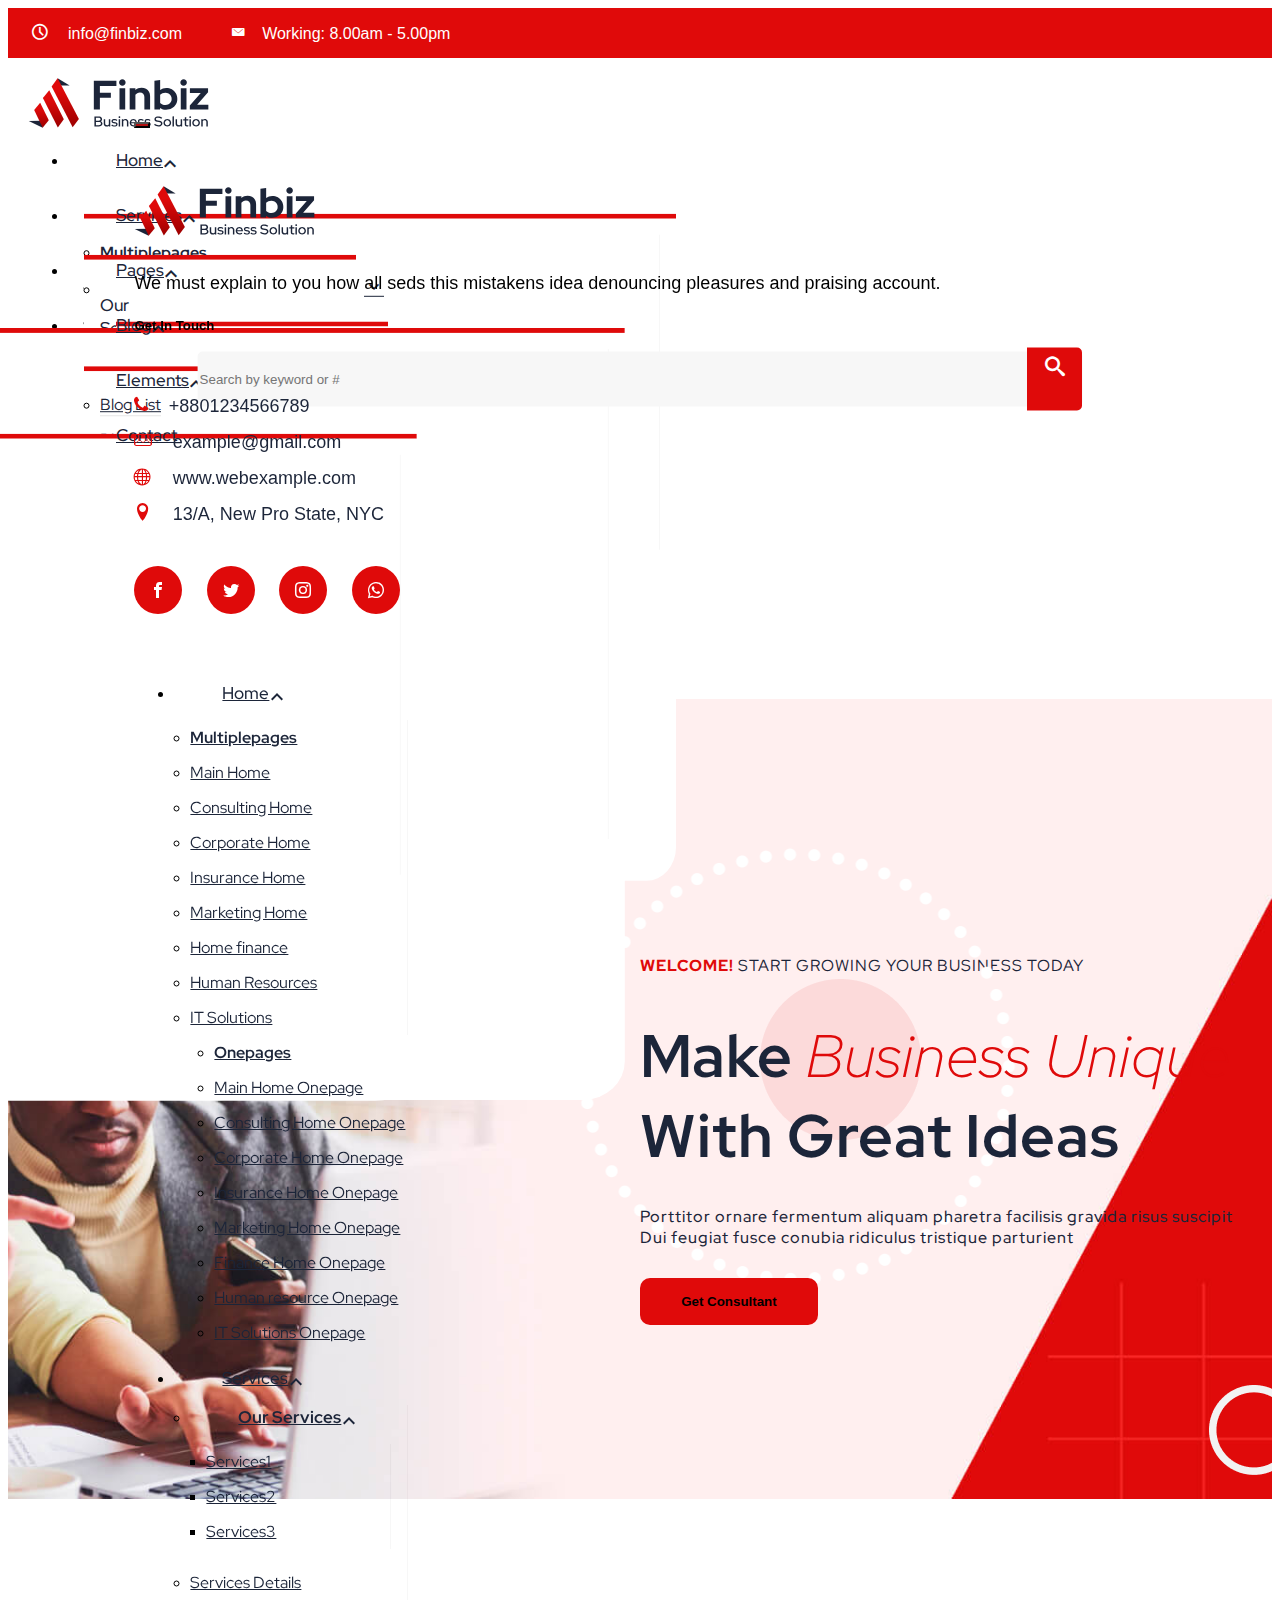
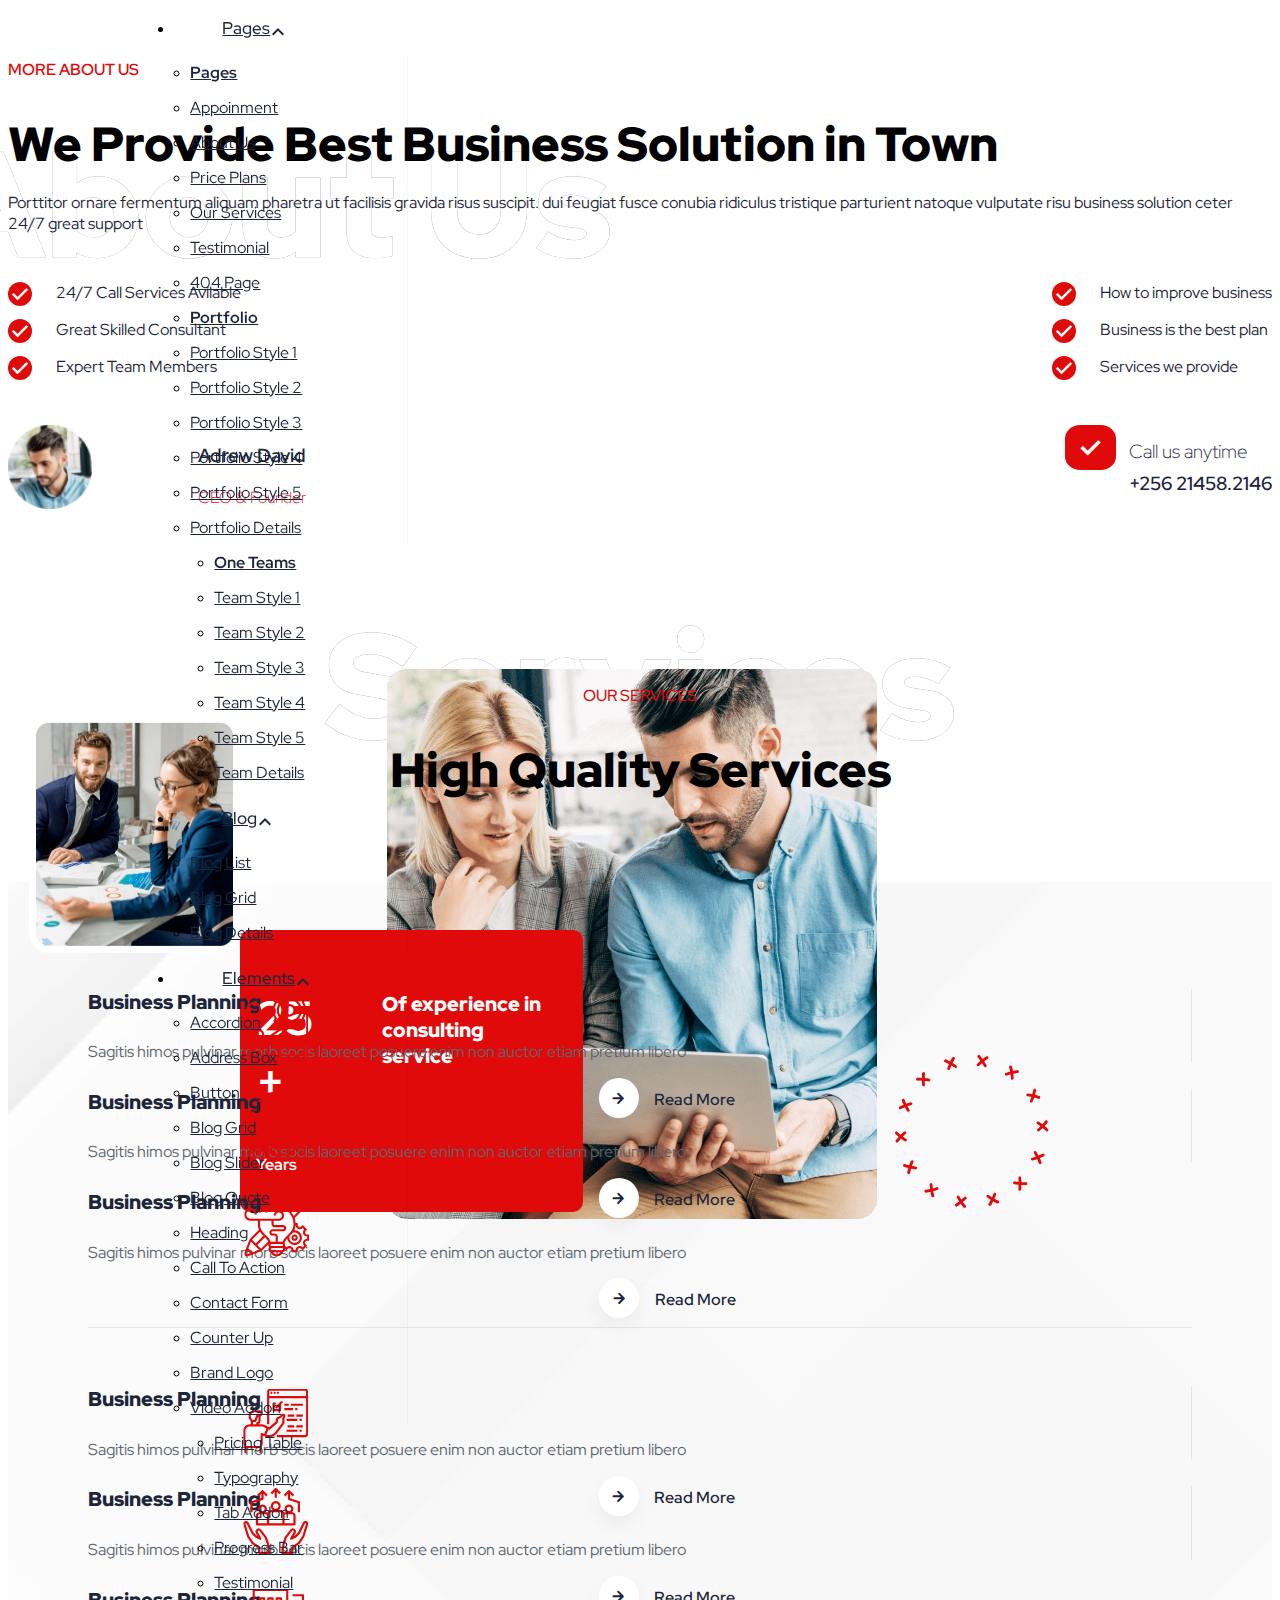
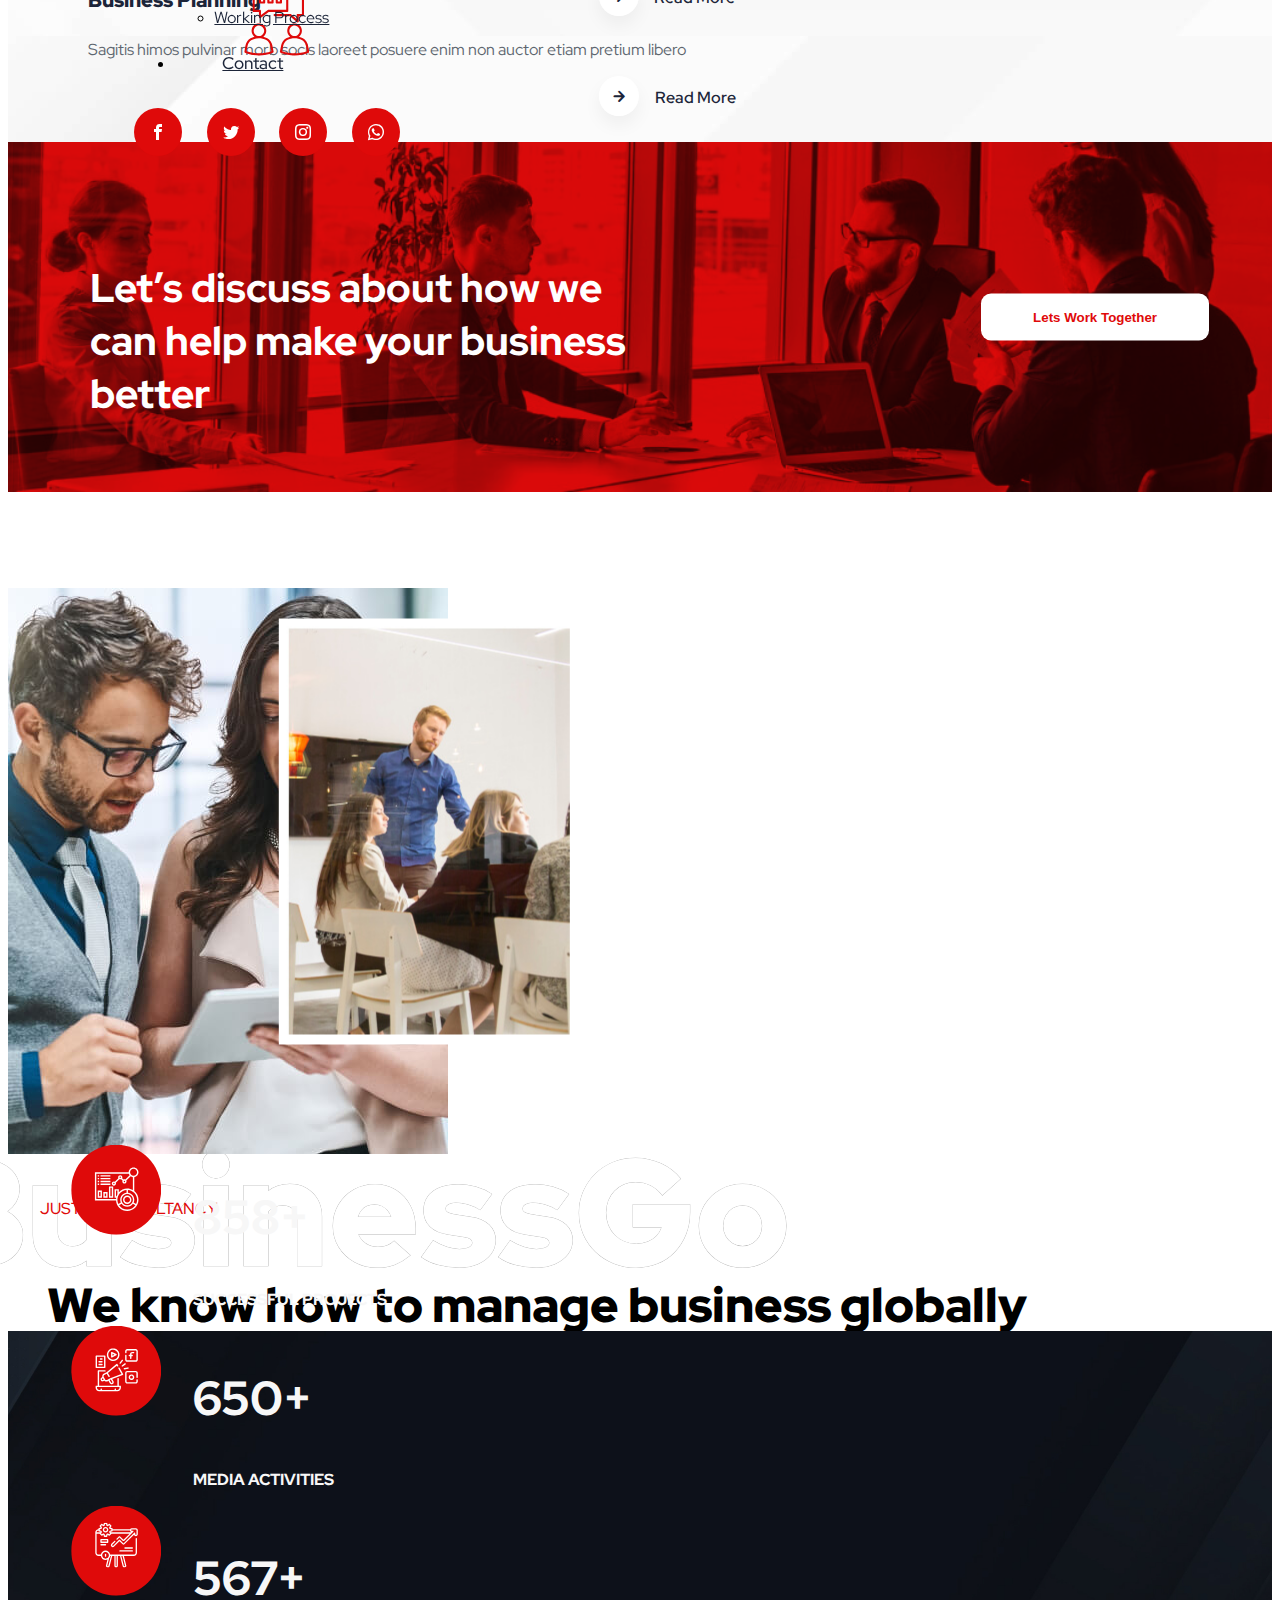
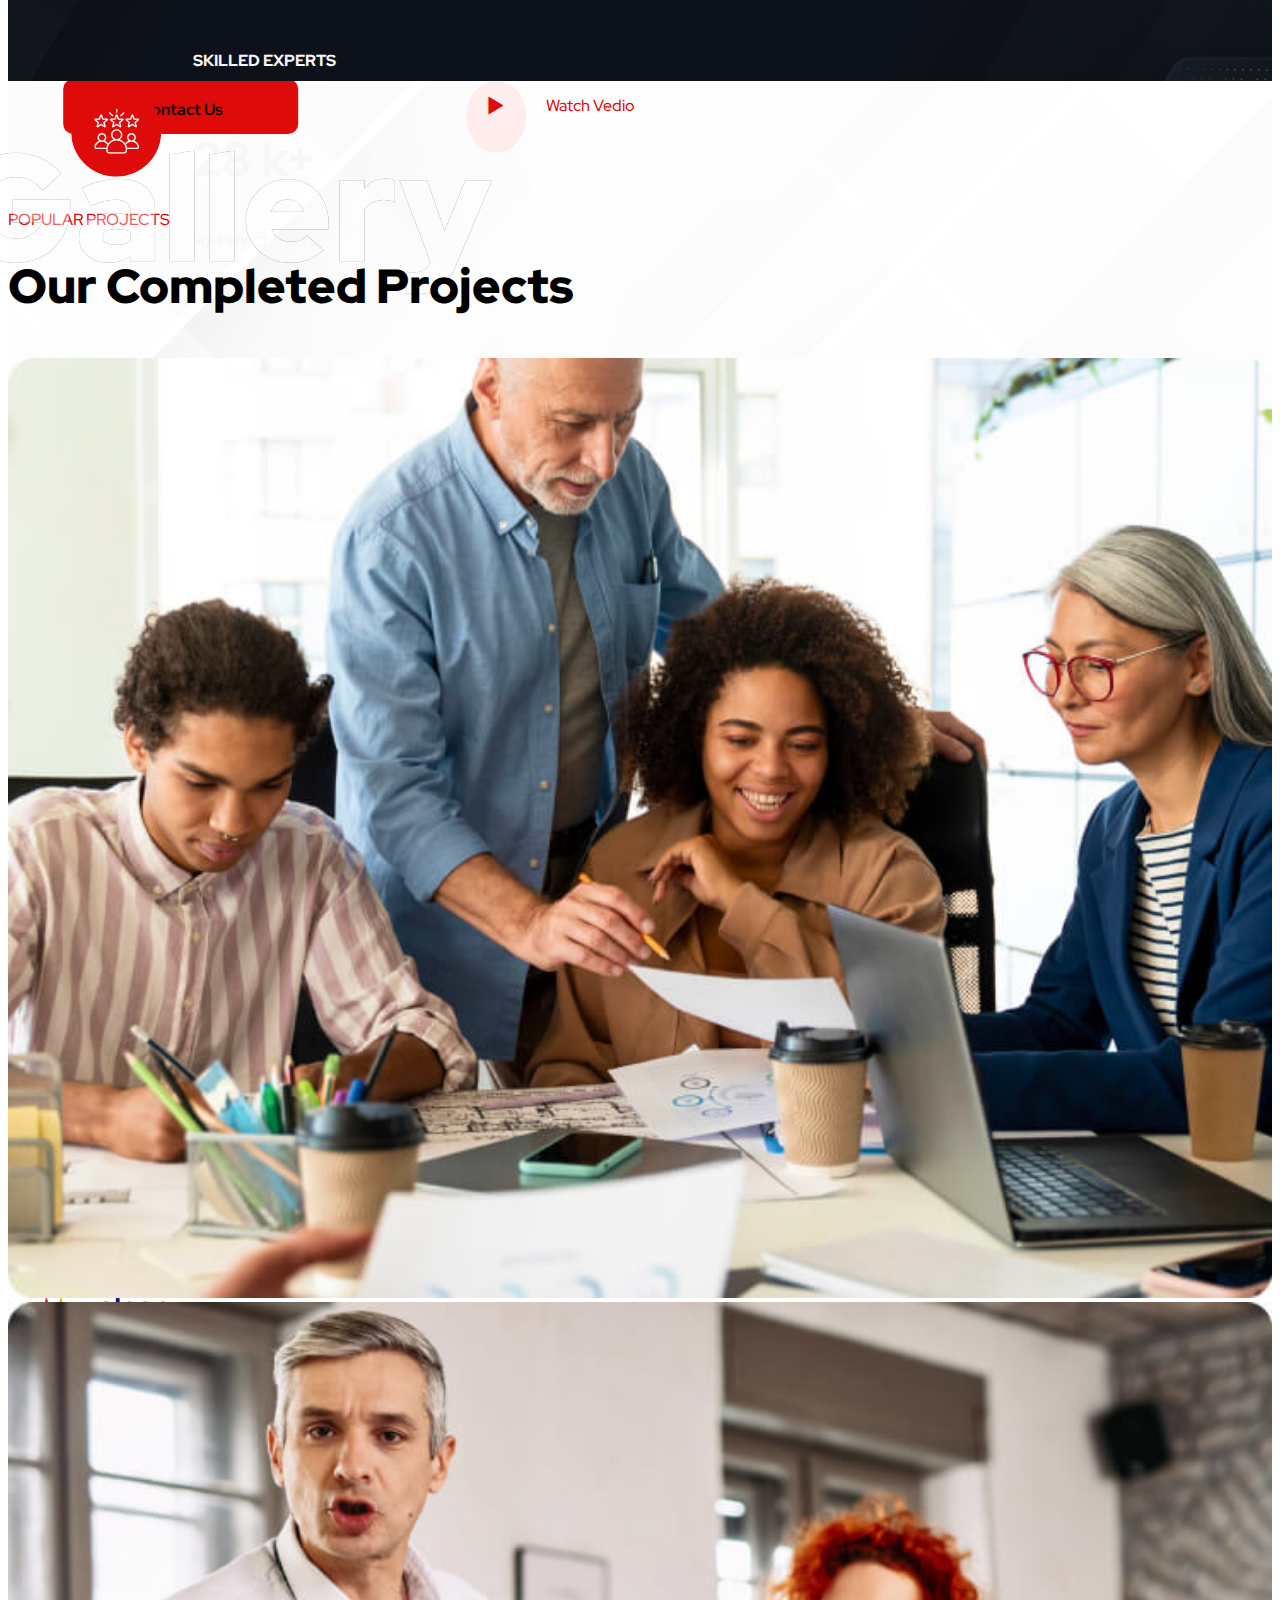
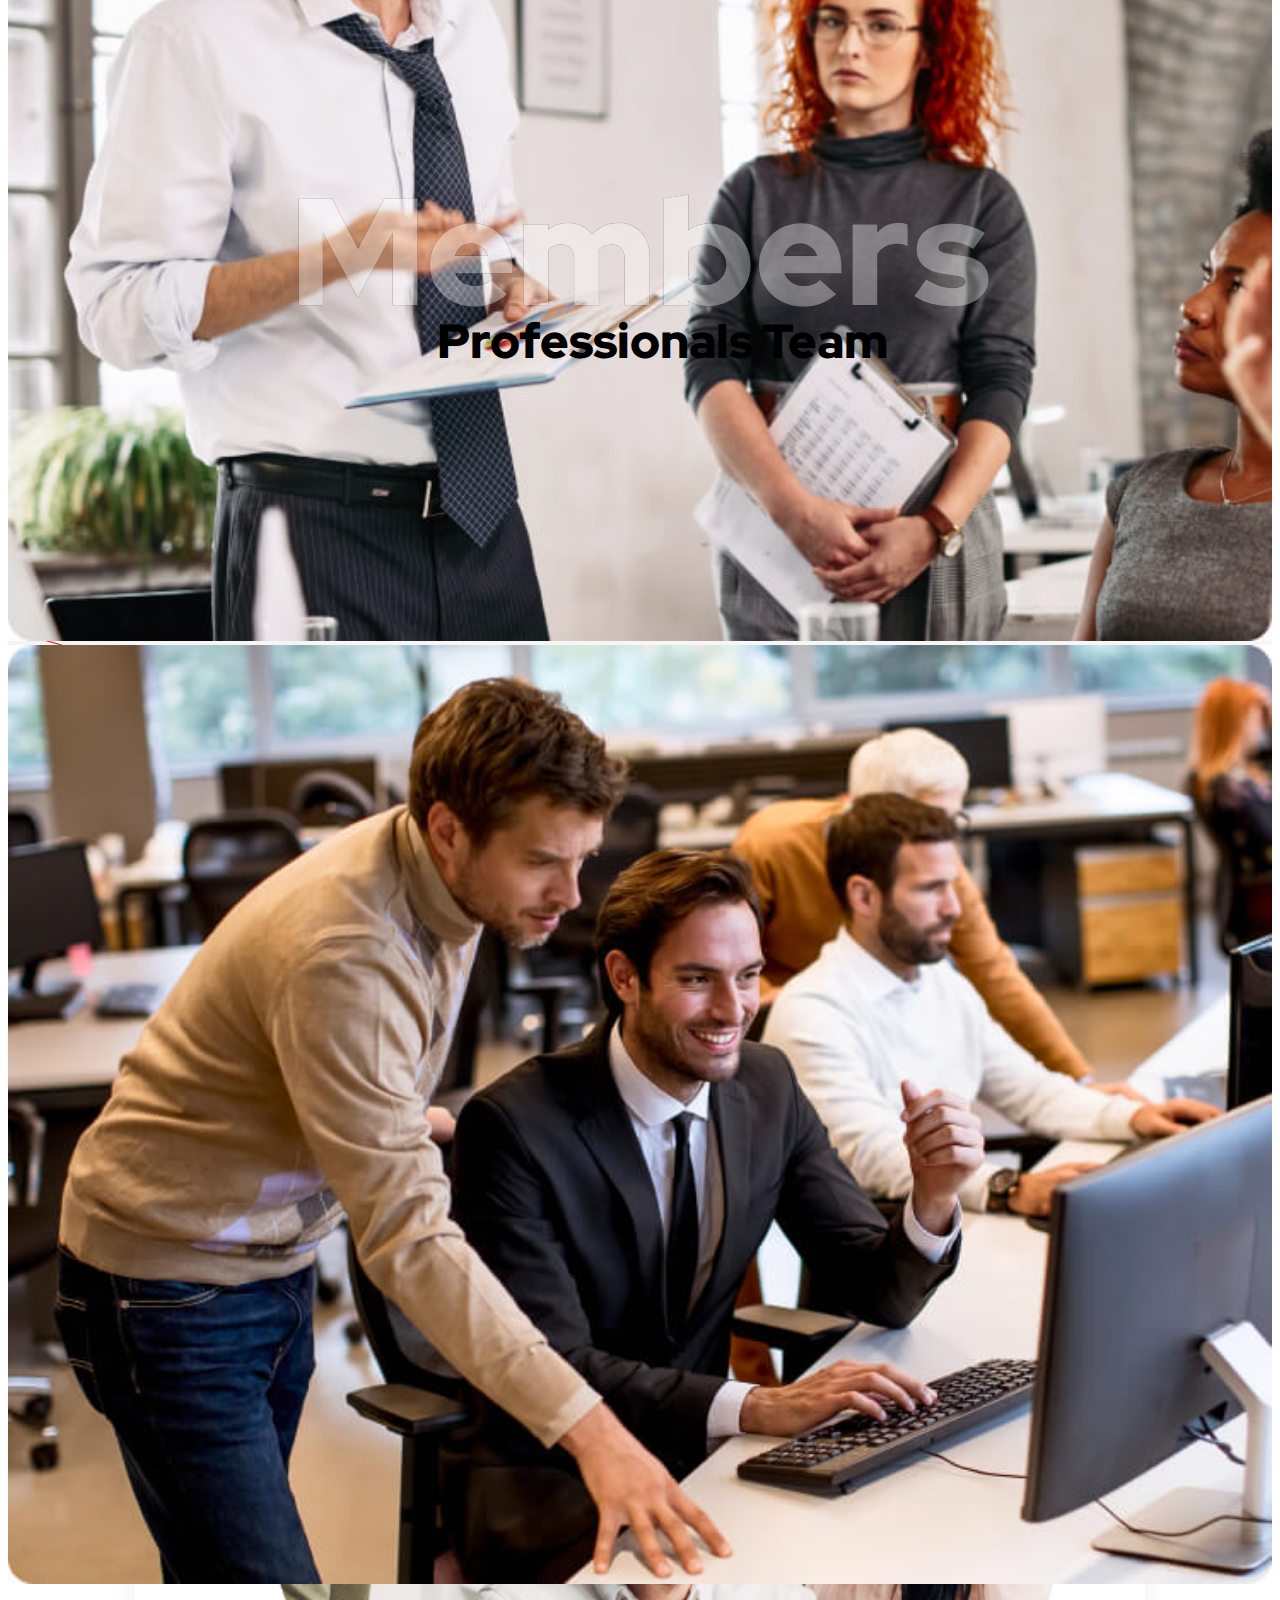
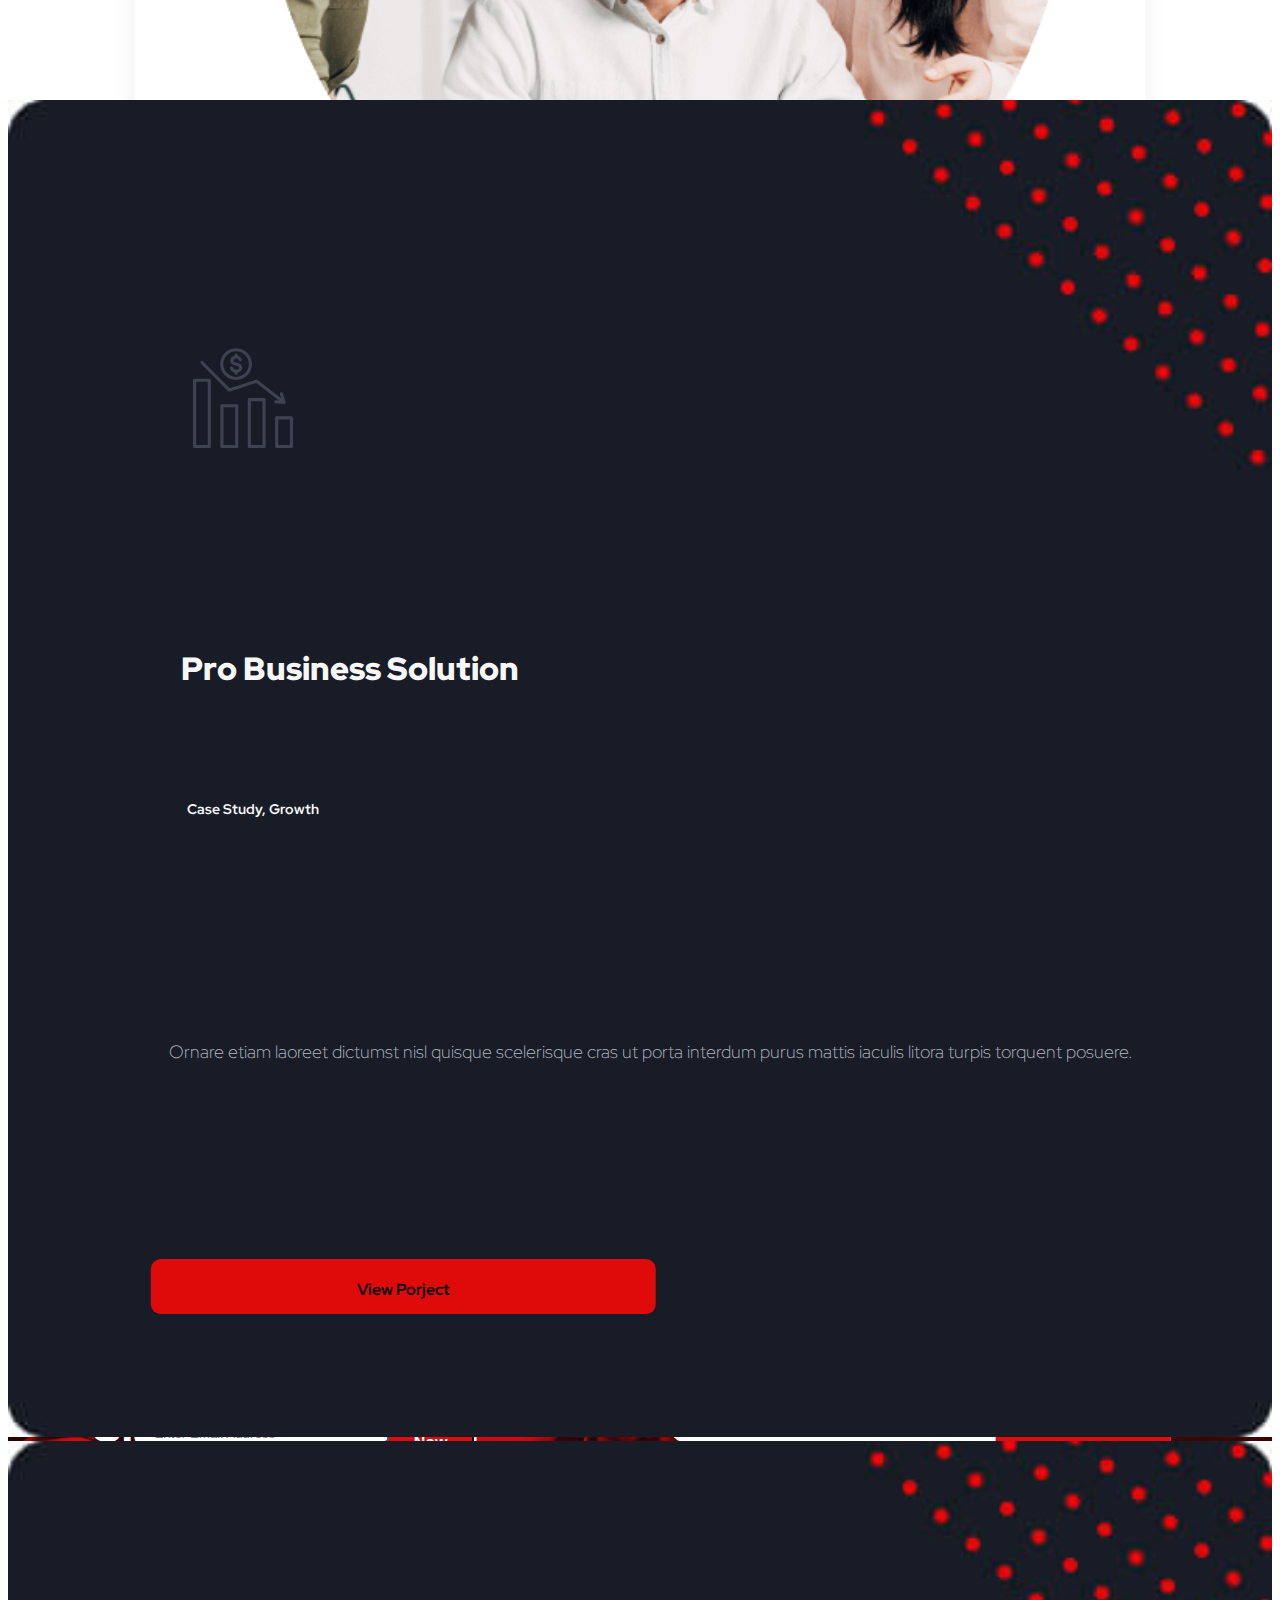
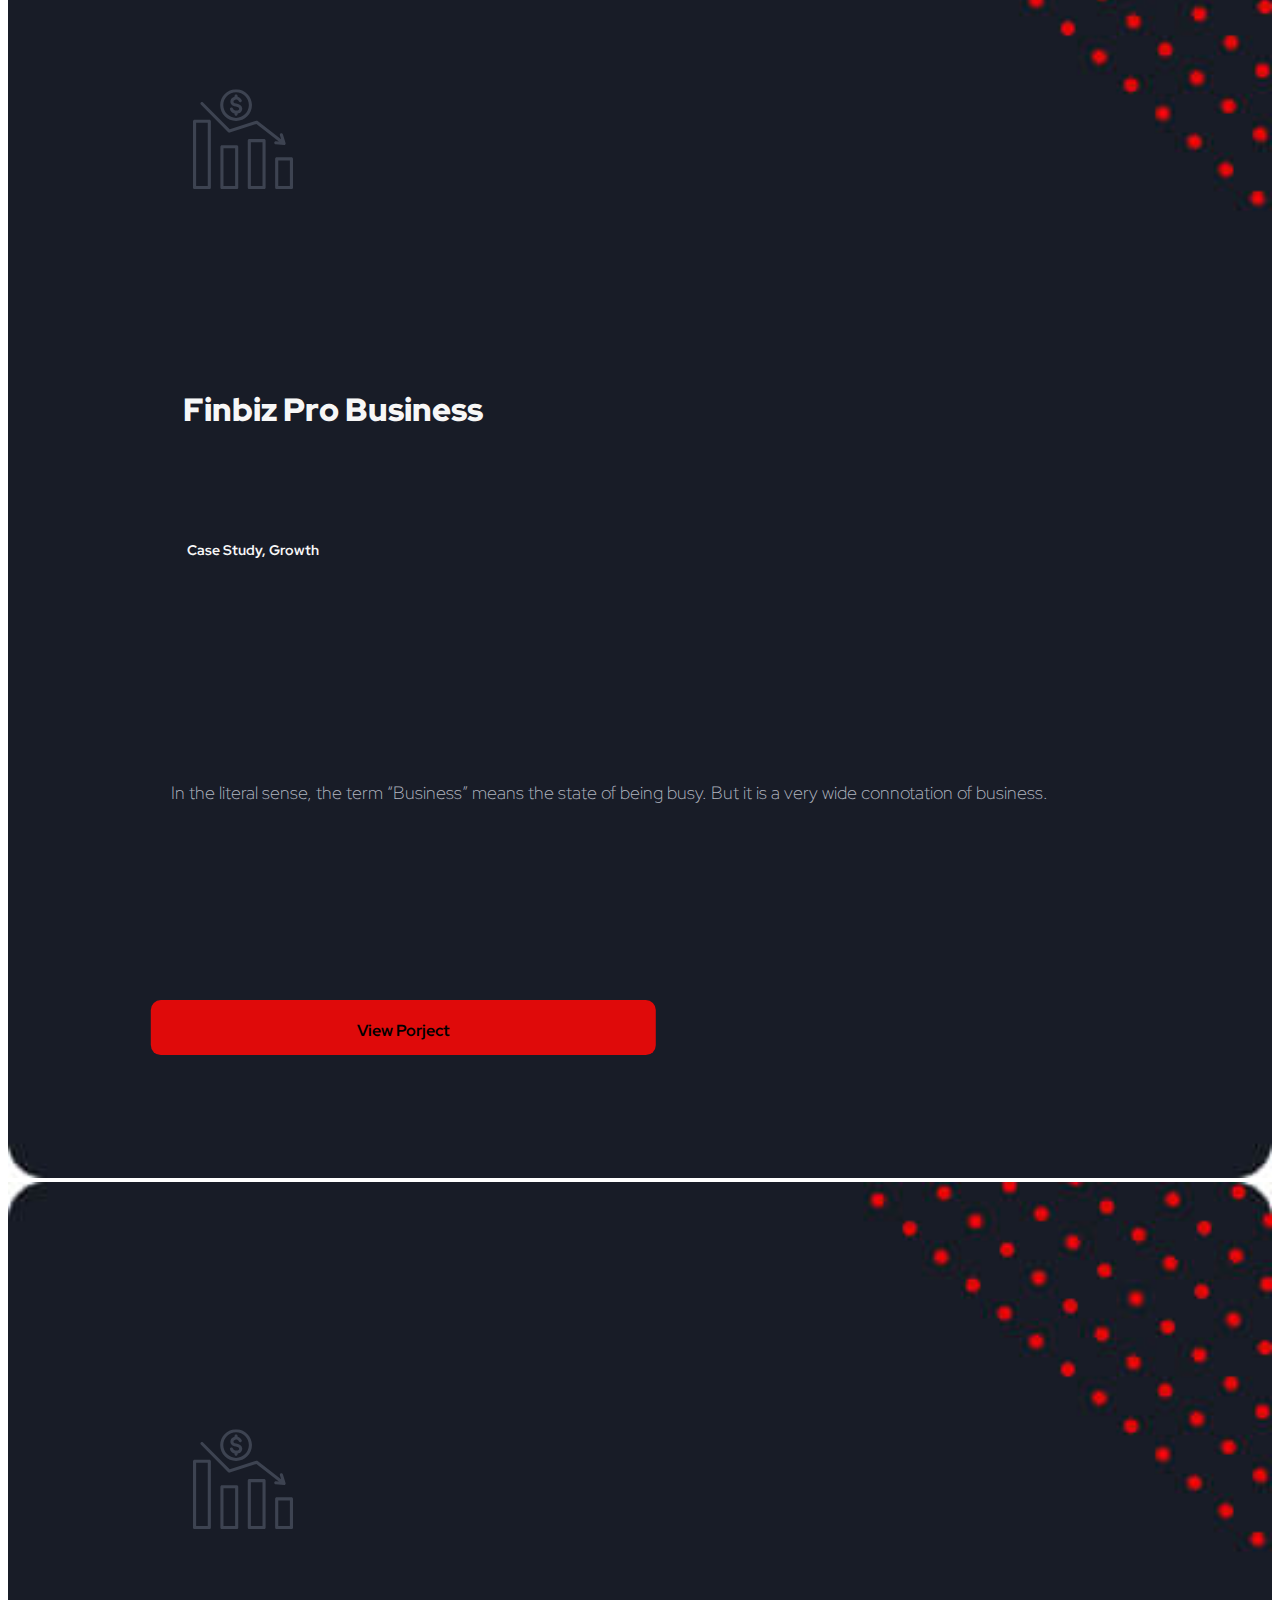
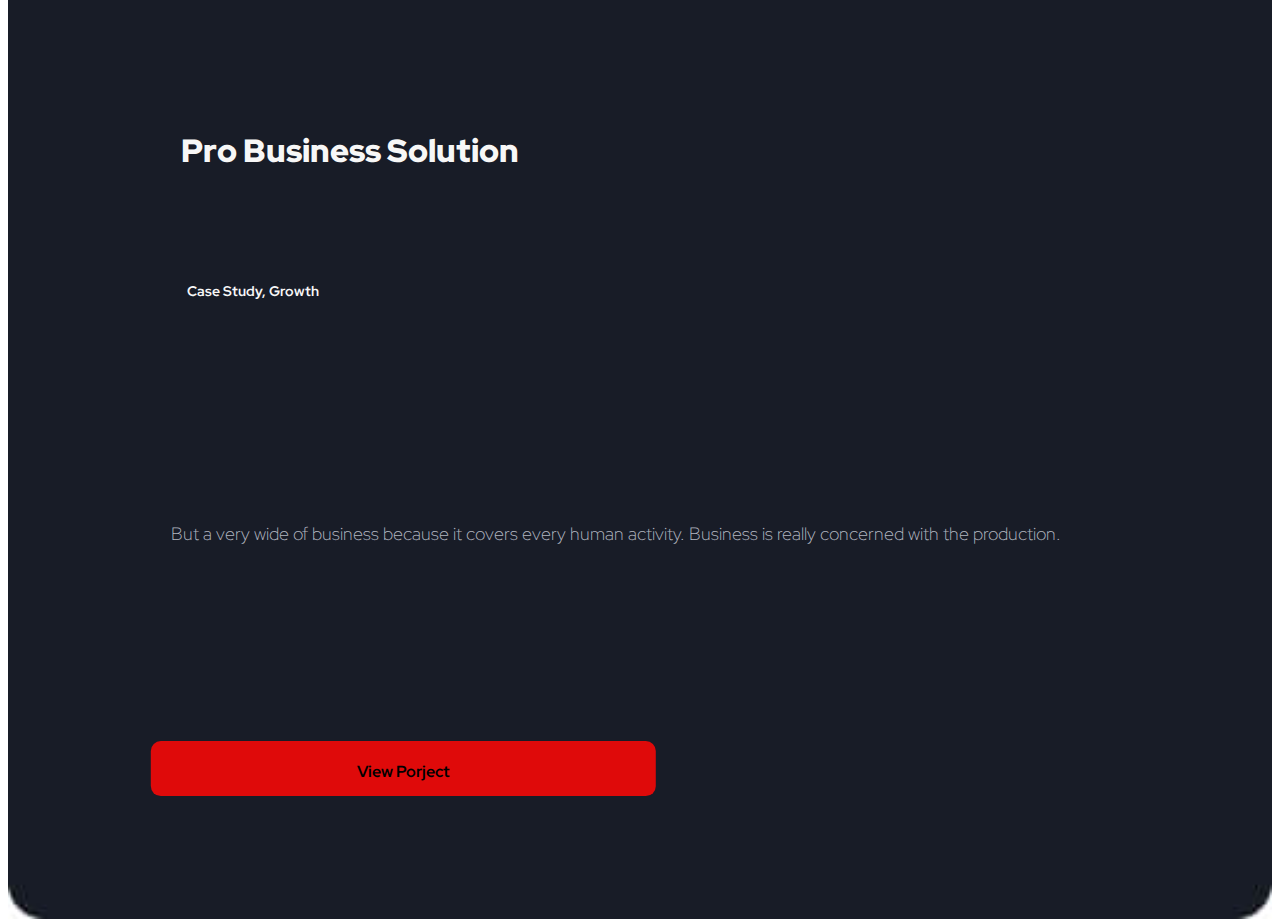
<file: index.html>
<!doctype html>
<html lang="en">
  <head>
    <!-- Required meta tags -->
    <meta charset="utf-8">
    <meta name="viewport" content="width=device-width, initial-scale=1">

    <!-- Bootstrap CSS -->
    <link href="https://cdn.jsdelivr.net/npm/bootstrap@5.0.2/dist/css/bootstrap.min.css" rel="stylesheet" integrity="sha384-EVSTQN3/azprG1Anm3QDgpJLIm9Nao0Yz1ztcQTwFspd3yD65VohhpuuCOmLASjC" crossorigin="anonymous">
    <link rel="stylesheet" href="https://cdn.jsdelivr.net/npm/swiper@9/swiper-bundle.min.css"/>
    
    <link href="https://fonts.googleapis.com/css2?family=Poppins:ital,wght@0,300;0,500;1,400&family=Red+Hat+Display:ital,wght@0,300;0,400;0,500;0,700;1,300;1,400;1,500;1,700&display=swap" rel="stylesheet">

    <link rel="stylesheet" href="zainab-final-tak/css/main.css">
    <link rel="stylesheet" href="zainab-final-tak/css/style.css">
    <title>Final-task</title>
  </head>
  <body>
    <div class="header-wrapper d-none d-lg-block ">
        <div class="container">
            <div class="header-inner">
                <div class="header-inner-upper-nav">
                    <nav class="navbar navbar-light">
                       <div class="header-left">
                        <div class="mail-text">
                            <p>info@finbiz.com</p>
                          </div>
                          <!-- /.mail-text -->
                          <div class="clock-text">
                            <p>Working: 8.00am - 5.00pm</p>
                          </div>
                          <!-- /.clock-text -->
                       </div>
                       <!-- /.header-left -->
                        <div class="header-right">
                            <ul class="navbar-flex">
                                <li>
                                    <a>Abouts</a>
                                  </li>
                                  <li class="nav-item">
                                    <a>News</a>
                                  </li>
                                  <li class="nav-item">
                                    <a>Contacts</a>
                                  </li>
                            </ul>
                            <div class="icons-media">
                                <span class="icon-facebook"></span>
                                <span class="icon-twitter"></span>
                                <span class="icon-instagram"></span>
                                <span class="icon-linkedin2"></span> 
                            </div>
                            <!-- /.icons-media -->
                        </div>
                        <!-- /.header-right -->
                      </nav>
                      
                </div>
                <!-- /.header-inner-upper-nav -->
                
            </div>
            <!-- /.header-inner -->
        </div>
        <!-- /.container -->
    </div>
    <!-- /.header-wrapper -->

    <div class="header-wrapper-bottom">
      <div class="container">
        <div class="header-bottom-left">
          <nav class="navbar navbar-expand-lg navbar-light">
            <div class="container-fluid">
            <img src="zainab-final-tak/images/header-logo.svg" alt="">
           
              <div class="collapse navbar-collapse">
                <ul class="navbar-nav mx-auto">
                  <li class="nav-item dropdown">
                    <a class="nav-link dropdown-toggle" href="#" id="navbarDropdownMenuLink" role="button" data-bs-toggle="dropdown" aria-expanded="false">
                     Home
                    </a>
                    <ul class="dropdown-menu" aria-labelledby="navbarDropdownMenuLink">
                     <div class="drop-menu-row-col shadow-sm">
                      <div class="row">
                        <div class="col-md-6">
                         <div class="drop-class-1  border-class">
                          <li><a class="dropdown-item" href="#"><strong>Multiplepages</strong></a></li>
                          <li><a class="dropdown-item" href="#">Main Home</a></li>
                          <li><a class="dropdown-item" href="#">Consulting Home</a></li>
                          <li><a class="dropdown-item" href="#">Corporate Home</a></li>
                          <li><a class="dropdown-item" href="#">Insurance Home</a></li>
                          <li><a class="dropdown-item" href="#">Marketing Home</a></li>
                          <li><a class="dropdown-item" href="#">Home finance</a></li>
                          <li><a class="dropdown-item" href="#">Human Resources</a></li>
                          <li><a class="dropdown-item" href="#">IT Solutions</a></li>
                         </div>
                         <!-- /.drop-class-1 -->
                        </div>
                        <div class="col-md-6">
                          <div class="drop-class-1 drop-class-2">
                            <li><a class="dropdown-item" href="#"><strong>Onepages</strong></a></li>
                            <li><a class="dropdown-item" href="#">Main Home Onepage</a></li>
                          <li><a class="dropdown-item" href="#">Consulting Home Onepage</a></li>
                          <li><a class="dropdown-item" href="#">Corporate Home Onepage</a></li>
                          <li><a class="dropdown-item" href="#">Insurance Home Onepage</a></li>
                          <li><a class="dropdown-item" href="#">Marketing Home Onepage</a></li>
                          <li><a class="dropdown-item" href="#">Finance Home Onepage</a></li>
                          <li><a class="dropdown-item" href="#">Human resource Onepage</a></li>
                          <li><a class="dropdown-item" href="#">IT Solutions Onepage</a></li>
                           </div>
    
                           <!-- /.drop-class-1 -->
                        </div>
                       
                       </div>
                       <!-- /.row -->
                     </div>
                     <!-- /.drop-menu-row-col -->
                    </ul>
                  </li>
                  
                  <li class="nav-item dropdown">
                    <a class="nav-link dropdown-toggle" href="#" id="navbarDropdownMenuLink" role="button" data-bs-toggle="dropdown" aria-expanded="false">
                     Services
                    </a>
                    <ul class="dropdown-menu" aria-labelledby="navbarDropdownMenuLink">
                      <div class="drop-menu-row-col  drop-multiple-menu"><li class="nav-item dropend">
                        <a class="nav-link  droprend-toggle nav-link-hover" href="#" id="navbarDropdown" role="button" data-bs-toggle="dropdown" aria-expanded="false">
                       <p class="position-set">Our Services</p>
                        </a>
                        <ul class="dropdown-menu" aria-labelledby="navbarDropdown">
                          <div class="drop-menu-row-col blog-menu shadow-sm">
                            <li><a class="dropdown-item" href="#">Service 1</a></li>
                            <li><a class="dropdown-item" href="#">Service 2</a></li>
                            <li><a class="dropdown-item" href="#">Service 3</a></li>
                        </div>
                        
                        </ul>
                      </li>

                      <li><a class="dropdown-item" href="#">Services Details</a></li>
                      </div>
                    </ul>
                  </li>
                 
                  <li class="nav-item dropdown">
                    <a class="nav-link dropdown-toggle" href="#" id="navbarDropdownMenuLink" role="button" data-bs-toggle="dropdown" aria-expanded="false">
                    Pages
                    </a>
                    <ul class="dropdown-menu" aria-labelledby="navbarDropdownMenuLink">
                      <div class="drop-menu-row-col drop-menu-pages shadow-sm">
                       <div class="row">
                         <div class="col-md-4">
                          <div class="drop-class-1  border-class">
                            <li><a class="dropdown-item" href="#"><strong>Pages</strong></a></li>
                            <li><a class="dropdown-item" href="#">Appoinment</a></li>
                            <li><a class="dropdown-item" href="#">About Us</a></li>
                            <li><a class="dropdown-item" href="#">Price Plans</a></li>
                            <li><a class="dropdown-item" href="#">Our Services</a></li>
                            <li><a class="dropdown-item" href="#">Testimonial</a></li>
                            <li><a class="dropdown-item" href="#">404 Page</a></li>
                      
                          </div>
                          <!-- /.drop-class-1 -->
                         </div>
                         <div class="col-md-4">
                          <div class="drop-class-1  border-class">
                           <li><a class="dropdown-item" href="#"><strong>Portfolio</strong></a></li>
                           
                           <li><a class="dropdown-item" href="#">Portfolio Style 1</a></li>
                           <li><a class="dropdown-item" href="#">Portfolio Style 2</a></li>
                           <li><a class="dropdown-item" href="#">Portfolio Style 3</a></li>
                           <li><a class="dropdown-item" href="#">Portfolio Style 4</a></li>
                           <li><a class="dropdown-item" href="#">Portfolio Style 5</a></li>
                           <li><a class="dropdown-item" href="#">Portfolio Details</a></li>
                        
                          </div>
                          <!-- /.drop-class-1 -->
                         </div>
                         <div class="col-md-4">
                           <div class="drop-class-1 drop-class-2">
                             <li><a class="dropdown-item" href="#"><strong>One Teams</strong></a></li>
                             
                             <li><a class="dropdown-item" href="#">Team Style 1</a></li>
                             <li><a class="dropdown-item" href="#">Team Style 2</a></li>
                             <li><a class="dropdown-item" href="#">Team Style 3</a></li>
                              <li><a class="dropdown-item" href="#">Team Style 4</a></li>
                              <li><a class="dropdown-item" href="#">Team Style 5</a></li>
                              <li><a class="dropdown-item" href="#">Team Details</a></li>
                          
                            </div>
     
                            <!-- /.drop-class-1 -->
                         </div>
                        
                        </div>
                        <!-- /.row -->
                      </div>
                      <!-- /.drop-menu-row-col -->
                     </ul>
                         
                       
                  </li>
                  <li class="nav-item dropdown">
                    <a class="nav-link dropdown-toggle" href="#" id="navbarDropdownMenuLink" role="button" data-bs-toggle="dropdown" aria-expanded="false">
                     Blog
                    </a>
                    <ul class="dropdown-menu" aria-labelledby="navbarDropdownMenuLink">
                      <div class="drop-menu-row-col  drop-multiple-menu blog-menu">
                        <li><a class="dropdown-item" href="#">Blog List</a></li>
                        <li><a class="dropdown-item" href="#">Blog Grid</a></li>
                        <li><a class="dropdown-item" href="#">Blog Details</a></li>
                        </div>
                    </ul>
                  </li>
                  <li class="nav-item dropdown">
                    <a class="nav-link dropdown-toggle" href="#" id="navbarDropdownMenuLink" role="button" data-bs-toggle="dropdown" aria-expanded="false">
                     Elements
                    </a>
                    <ul class="dropdown-menu" aria-labelledby="navbarDropdownMenuLink">
                      <div class="drop-menu-row-col drop-menu-pages element-position shadow-sm">
                        <div class="row">
                          <div class="col-md-4">
                           <div class="drop-class-1  border-class">
                             
                              <li><a class="dropdown-item" href="#">Accordion</a></li>
                              <li><a class="dropdown-item" href="#">Address Box</a></li>
                              <li><a class="dropdown-item" href="#">Button</a></li>
                              <li><a class="dropdown-item" href="#">Blog Grid</a></li>
                              <li><a class="dropdown-item" href="#">Blog Slider</a></li>
                              <li><a class="dropdown-item" href="#">Blog Quote</a></li>
                                              
                       
                           </div>
                           <!-- /.drop-class-1 -->
                          </div>
                          <div class="col-md-4">
                           <div class="drop-class-1  border-class">
                            
                              <li><a class="dropdown-item" href="#">Heading</a></li>
                              <li><a class="dropdown-item" href="#">Call To Action</a></li>
                              <li><a class="dropdown-item" href="#">Contact Form</a></li>
                              <li><a class="dropdown-item" href="#">Counter Up</a></li>
                              <li><a class="dropdown-item" href="#">Brand Logo</a></li>
                              <li><a class="dropdown-item" href="#">Video Addon</a></li>
                          
                         
                           </div>
                           <!-- /.drop-class-1 -->
                          </div>
                          <div class="col-md-4">
                            <div class="drop-class-1 drop-class-2">
                             
                                <li><a class="dropdown-item" href="#">Pricing Table</a></li>
                                <li><a class="dropdown-item" href="#">Typography</a></li>
                                <li><a class="dropdown-item" href="#">Tab Addon</a></li>
                                <li><a class="dropdown-item" href="#">Progress Bar</a></li>
                                <li><a class="dropdown-item" href="#">Testimonial</a></li>
                                <li><a class="dropdown-item" href="#">Working Process</a></li>
                          
                           
                             </div>
      
                             <!-- /.drop-class-1 -->
                          </div>
                         
                         </div>
                         <!-- /.row -->
                       </div>
                       <!-- /.drop-menu-row-col -->
                    </ul>
                  </li>
                  <li class="nav-item">
                    <a class="nav-link" href="#">Contact</a>
                  </li>
                 
                </ul>
               
              </div>
              <div class="button-search">
                <button class="btn  btn-search" type="button" data-bs-toggle="offcanvas" data-bs-target="#offcanvasTop" aria-controls="offcanvasTop"><span class="icon-search"></span></button>

                    <div class="offcanvas offcanvas-top" tabindex="-1" id="offcanvasTop" aria-labelledby="offcanvasTopLabel">
                      <div class="offcanvas-header">
                        <h5 id="offcanvasTopLabel"></h5>
                        <button type="button" class="btn-close text-reset btn-close-search" data-bs-dismiss="offcanvas" aria-label="Close"></button>
                      </div>
                      <div class="offcanvas-body">
                        <div class="search-bar">
                          <input  class="form-control me-2 search-bar-button " type="search" placeholder="Search by keyword or #" aria-label="Search" >
                         <div class="search-div">
                         <ul></ul>
                         </div>
                         <!-- /.search-div -->
                        </div>
                        <!-- /.search-bar -->
                      </div>
                    </div>
               </div>
               <!-- /.button-search -->

               <button type="button" class="btn btn-secondary  btn-quote d-none d-lg-block"><strong>Get Quote</strong></button>
               <div class="button-search">
                <button class="btn  btn-search" type="button" data-bs-toggle="offcanvas" data-bs-target="#offcanvasRight" aria-controls="offcanvasRight"><span class="icon-paragraph-left"></span></button>
                <div class="offcanvas offcanvas-end" tabindex="-1" id="offcanvasRight" aria-labelledby="offcanvasRightLabel">
                  <div class="offcanvas-header">
                   
                    <button type="button" class="btn-close text-reset button-close" data-bs-dismiss="offcanvas" aria-label="Close"></button>
                  </div>
                  <div class="offcanvas-body">
                    <div class="silder-img">
                      <img src="zainab-final-tak/images/header-logo.svg" alt="">
                      <div class="silder-para d-none d-lg-block">
                        <p>We must explain to you how all seds this mistakens idea denouncing pleasures and praising account.</p>
                      </div>
                      <div class="slider-para-soical d-none d-sm-block">
                        <div class="slider-heading">
                         <h5><strong>Get In Touch</strong></h5>
                         <div class="soical-media">
                         <div class="phone-div">
                          <i class="icon-phone"></i>
                          <a href="#">+8801234566789</a>
                         </div>
                         <!-- /.phone-div -->
                         <div class="mail-div">
                          <i class="icon-mail"></i>
                          <a href="#">example@gmail.com</a>
                         </div>
                         <!-- /.mail-div -->
                         <div class="globle-div">
                          <i class="icon-sphere"></i>
                          <a href="#">www.webexample.com</a>
                         </div>
                         <!-- /.globle-div -->
                         <div class="location-div">
                          <i class="icon-location"></i>
                          <a href="#">13/A, New Pro State, NYC</a>
                         </div>
                         <!-- /.location-div -->
                         </div>
                          
                        <div class="soical-media-worker">
                          <i class="icon-facebook"></i>
                          <i class="icon-twitter"></i>
                          <i class="icon-instagram"></i>
                          <i class="icon-whatsapp"></i>
                        </div>
                        <!-- /.soical-media-worker -->
                        </div>
                        <!-- /.slider-heading -->
                      </div>
                      <!-- /.slider-para-soical -->
                        <div class="nav-bar-small d-lg-none d-xxl-none ">
                          <nav class="navbar navbar-expand-lg  slider-bar navbar-light ">
                           
                              <ul class="navbar-nav my-2 my-lg-0 navbar-nav-scroll" style="--bs-scroll-height: 500px; width: 250px;">
                                <li class="nav-item dropdown  shadow shawdow-class">
                                  <a class="nav-link dropdown-toggle" href="#" id="navbarDropdownMenuLink" role="button" data-bs-toggle="dropdown" aria-expanded="false">
                                   Home
                                  </a>
                                  <ul class="dropdown-menu" aria-labelledby="navbarDropdownMenuLink">
                                  
                                    <div class="row">
                                      <div class="col-md-6">
                                       <div class="drop-class-1  border-class">
                                        <li><a class="dropdown-item" href="#"><strong>Multiplepages</strong></a></li>
                                        <li><a class="dropdown-item" href="#">Main Home</a></li>
                                        <li><a class="dropdown-item" href="#">Consulting Home</a></li>
                                        <li><a class="dropdown-item" href="#">Corporate Home</a></li>
                                        <li><a class="dropdown-item" href="#">Insurance Home</a></li>
                                        <li><a class="dropdown-item" href="#">Marketing Home</a></li>
                                        <li><a class="dropdown-item" href="#">Home finance</a></li>
                                        <li><a class="dropdown-item" href="#">Human Resources</a></li>
                                        <li><a class="dropdown-item" href="#">IT Solutions</a></li>
                                       </div>
                                       <!-- /.drop-class-1 -->
                                      </div>
                                      <div class="col-md-6">
                                        <div class="drop-class-1 drop-class-2">
                                          <li><a class="dropdown-item" href="#"><strong>Onepages</strong></a></li>
                                          <li><a class="dropdown-item" href="#">Main Home Onepage</a></li>
                                        <li><a class="dropdown-item" href="#">Consulting Home Onepage</a></li>
                                        <li><a class="dropdown-item" href="#">Corporate Home Onepage</a></li>
                                        <li><a class="dropdown-item" href="#">Insurance Home Onepage</a></li>
                                        <li><a class="dropdown-item" href="#">Marketing Home Onepage</a></li>
                                        <li><a class="dropdown-item" href="#">Finance Home Onepage</a></li>
                                        <li><a class="dropdown-item" href="#">Human resource Onepage</a></li>
                                        <li><a class="dropdown-item" href="#">IT Solutions Onepage</a></li>
                                         </div>
                  
                                         <!-- /.drop-class-1 -->
                                      </div>
                                     
                                     </div>
                                     <!-- /.row -->
                                   
                                  </ul>
                                </li>
                                
                                <li class="nav-item dropdown shadow">
                                  <a class="nav-link dropdown-toggle" href="#" id="navbarDropdownMenuLink" role="button" data-bs-toggle="dropdown" aria-expanded="false">
          
                                   Services
                                  </a>
                                  
                                  <ul class="dropdown-menu" aria-labelledby="navbarDropdownMenuLink">
                                   
                                    <div class="drop-class-1  border-class">
                                      
                                <li class="nav-item dropdown">
                                  <a class="nav-link dropdown-toggle" href="#" id="navbarDropdownMenuLink" role="button" data-bs-toggle="dropdown" aria-expanded="false">
          
                                    <strong>Our Services</strong>
                                  </a>
                                  
                                  <ul class="dropdown-menu" aria-labelledby="navbarDropdownMenuLink">
                                   
                                    <div class="drop-class-1  border-class">
                                      <li><a class="dropdown-item" href="#">Services1</a></li>
                                      <li><a class="dropdown-item" href="#">Services2</a></li>
                                      <li><a class="dropdown-item" href="#">Services3</a></li>
                                
                                    </div>
                                    
                                   
                                  </ul>
                                </li>
                                      <li><a class="dropdown-item" href="#">Services Details</a></li>
                                      
                                
                                    </div>
                                    
                                   
                                  </ul>
                                </li>
                               
                                <li class="nav-item dropdown shadow">
                                  <a class="nav-link dropdown-toggle" href="#" id="navbarDropdownMenuLink" role="button" data-bs-toggle="dropdown" aria-expanded="false">
                                  Pages
                                  </a>
                                  <ul class="dropdown-menu" aria-labelledby="navbarDropdownMenuLink">
                                    
                                     <div class="row">
                                       <div class="col-md-4">
                                        <div class="drop-class-1  border-class">
                                          <li><a class="dropdown-item" href="#"><strong>Pages</strong></a></li>
                                          <li><a class="dropdown-item" href="#">Appoinment</a></li>
                                          <li><a class="dropdown-item" href="#">About Us</a></li>
                                          <li><a class="dropdown-item" href="#">Price Plans</a></li>
                                          <li><a class="dropdown-item" href="#">Our Services</a></li>
                                          <li><a class="dropdown-item" href="#">Testimonial</a></li>
                                          <li><a class="dropdown-item" href="#">404 Page</a></li>
                                    
                                        </div>
                                        <!-- /.drop-class-1 -->
                                       </div>
                                       <div class="col-md-4">
                                        <div class="drop-class-1  border-class">
                                         <li><a class="dropdown-item" href="#"><strong>Portfolio</strong></a></li>
                                         
                                         <li><a class="dropdown-item" href="#">Portfolio Style 1</a></li>
                                         <li><a class="dropdown-item" href="#">Portfolio Style 2</a></li>
                                         <li><a class="dropdown-item" href="#">Portfolio Style 3</a></li>
                                         <li><a class="dropdown-item" href="#">Portfolio Style 4</a></li>
                                         <li><a class="dropdown-item" href="#">Portfolio Style 5</a></li>
                                         <li><a class="dropdown-item" href="#">Portfolio Details</a></li>
                                      
                                        </div>
                                        <!-- /.drop-class-1 -->
                                       </div>
                                       <div class="col-md-4">
                                         <div class="drop-class-1 drop-class-2">
                                           <li><a class="dropdown-item" href="#"><strong>One Teams</strong></a></li>
                                           
                                           <li><a class="dropdown-item" href="#">Team Style 1</a></li>
                                           <li><a class="dropdown-item" href="#">Team Style 2</a></li>
                                           <li><a class="dropdown-item" href="#">Team Style 3</a></li>
                                            <li><a class="dropdown-item" href="#">Team Style 4</a></li>
                                            <li><a class="dropdown-item" href="#">Team Style 5</a></li>
                                            <li><a class="dropdown-item" href="#">Team Details</a></li>
                                        
                                          </div>
                   
                                          <!-- /.drop-class-1 -->
                                       </div>
                                      
                                      </div>
                                      <!-- /.row -->
                                    
                                   </ul>
                                       
                                     
                                </li>
                                <li class="nav-item dropdown shadow">
                                  <a class="nav-link dropdown-toggle" href="#" id="navbarDropdownMenuLink" role="button" data-bs-toggle="dropdown" aria-expanded="false">
                                   Blog
                                  </a>
                                  <ul class="dropdown-menu" aria-labelledby="navbarDropdownMenuLink">
                                    <div class="drop-class-1  border-class">
                                      <li><a class="dropdown-item" href="#">Blog List</a></li>
                                      <li><a class="dropdown-item" href="#">Blog Grid</a></li>
                                      <li><a class="dropdown-item" href="#">Blog Details</a></li>
                                      </div>
                                  </ul>
                                </li>
                                <li class="nav-item dropdown shadow">
                                  <a class="nav-link dropdown-toggle" href="#" id="navbarDropdownMenuLink" role="button" data-bs-toggle="dropdown" aria-expanded="false">
                                   Elements
                                  </a>
                                  <ul class="dropdown-menu" aria-labelledby="navbarDropdownMenuLink">
                                  
                                      <div class="row">
                                        <div class="col-md-4">
                                         <div class="drop-class-1  border-class">
                                           
                                            <li><a class="dropdown-item" href="#">Accordion</a></li>
                                            <li><a class="dropdown-item" href="#">Address Box</a></li>
                                            <li><a class="dropdown-item" href="#">Button</a></li>
                                            <li><a class="dropdown-item" href="#">Blog Grid</a></li>
                                            <li><a class="dropdown-item" href="#">Blog Slider</a></li>
                                            <li><a class="dropdown-item" href="#">Blog Quote</a></li>
                                                            
                                     
                                         </div>
                                         <!-- /.drop-class-1 -->
                                        </div>
                                        <div class="col-md-4">
                                         <div class="drop-class-1  border-class">
                                          
                                            <li><a class="dropdown-item" href="#">Heading</a></li>
                                            <li><a class="dropdown-item" href="#">Call To Action</a></li>
                                            <li><a class="dropdown-item" href="#">Contact Form</a></li>
                                            <li><a class="dropdown-item" href="#">Counter Up</a></li>
                                            <li><a class="dropdown-item" href="#">Brand Logo</a></li>
                                            <li><a class="dropdown-item" href="#">Video Addon</a></li>
                                        
                                       
                                         </div>
                                         <!-- /.drop-class-1 -->
                                        </div>
                                        <div class="col-md-4">
                                          <div class="drop-class-1 drop-class-2">
                                           
                                              <li><a class="dropdown-item" href="#">Pricing Table</a></li>
                                              <li><a class="dropdown-item" href="#">Typography</a></li>
                                              <li><a class="dropdown-item" href="#">Tab Addon</a></li>
                                              <li><a class="dropdown-item" href="#">Progress Bar</a></li>
                                              <li><a class="dropdown-item" href="#">Testimonial</a></li>
                                              <li><a class="dropdown-item" href="#">Working Process</a></li>
                                        
                                         
                                           </div>
                    
                                           <!-- /.drop-class-1 -->
                                        </div>
                                       
                                       </div>
                                       <!-- /.row -->
                                    
                                  </ul>
                                </li>
                                <li class="nav-item ">
                                  <a class="nav-link shadow" href="#">Contact</a>
                                </li>
                               
                              </ul>
                             

                              <div class="soical-media-worker">
                                <i class="icon-facebook"></i>
                                <i class="icon-twitter"></i>
                                <i class="icon-instagram"></i>
                                <i class="icon-whatsapp"></i>
                              </div>
                              <!-- /.soical-media-worker -->
                             
                              <!-- <button type="button" class="btn btn-secondary btn-sm btn-silder-quote"><strong>Get Quote</strong></button> -->
           
                               
                              </div>
                            
                          </nav>
                        <!-- /.nav-bar-small -->
                      </div> 
        <!-- /.header-bottom-left -->
        
        
      </div>
      <!-- /.container -->
    </div>
    <!-- /.header-wrapper-bottom -->
   
    
    <div class="main-banner-wrapper">
      <div class="main-banner-inner">
        
       
<div class="swiper">
  <!-- Additional required wrapper -->
  <div class="swiper-wrapper">
    <!-- Slides -->
    <div class="swiper-slide swiper-slide1">
      <!-- <img src="zainab-final-tak/images/img-banner-1.jpg "  alt=""  > -->
      <div class="swiper-title">
        
         <div class="small-para-swiper">
          <p><span class="text-span">Welcome!</span> Start Growing Your Business Today</p>
         </div>
         <!-- /.small-para-swiper -->
          <div class="sub-title">
            <h1 class="title ">Make <span class="text-subtitle">Business Unique</span> <br>
              With Great Ideas</h1>
              <p class="para-text">
                Porttitor ornare fermentum aliquam pharetra facilisis gravida risus suscipit <br> 
                Dui feugiat fusce conubia ridiculus tristique parturient
            </p>
            <button type="button" class="btn btn-dark btn-text-title"><strong>Get Consultant</strong></button>
          </div>
          <!-- /.sub-title -->
      </div>
     
      <!-- /.swiper-title -->
      <div class="circle-topimg">
        <img src="zainab-final-tak/images/circle-img-3.png" alt="">
      </div>
      <!-- /.circle-topimg -->
      <div class="circle-img">
        <img src="zainab-final-tak/images/circle-img-1.png" alt="">
      </div>
      <!-- /.circle-img -->
      <div class="circle-downimg">
        <img src="zainab-final-tak/images/circle-img-2.png" alt="">
      </div>
      <!-- /.circle-downimg -->
    </div>
 
    <div class="swiper-slide swiper-slide2">
      <!-- <img src="zainab-final-tak/images/img-banner-2.jpg" alt=""> -->
      <div class="swiper-title">
        
        <div class="small-para-swiper">
         <p><span class="text-span">Welcome!</span> Start Growing Your Business Today</p>
        </div>
        <!-- /.small-para-swiper -->
         <div class="sub-title">
           <h1 class="title ">Launch  <span class="text-subtitle">Ultra Modern</span> <br>
            Effective Business</h1>
             <p class="para-text">
               Porttitor ornare fermentum aliquam pharetra facilisis gravida risus suscipit <br> 
               Dui feugiat fusce conubia ridiculus tristique parturient
           </p>
           <button type="button" class="btn btn-dark btn-text-title"><strong>Get Consultant</strong></button>
         </div>
         <!-- /.sub-title -->
     </div>
    
     <!-- /.swiper-title -->
     <div class="circle-topimg">
       <img src="zainab-final-tak/images/circle-img-3.png " alt="">
     </div>
     <!-- /.circle-topimg -->
     <div class="circle-img">
       <img src="zainab-final-tak/images/circle-img-1.png" alt="">
     </div>
     <!-- /.circle-img -->
     <div class="circle-downimg">
       <img src="zainab-final-tak/images/circle-img-2.png" alt="">
     </div>
     <!-- /.circle-downimg -->
    </div>
    <div class="swiper-slide  swiper-slide3">
      <!-- <img src="zainab-final-tak/images/img-banner-3.jpg" alt=""> -->
      <div class="swiper-title">
        
        <div class="small-para-swiper">
         <p><span class="text-span">Welcome!</span> Start Growing Your Business Today</p>
        </div>
        <!-- /.small-para-swiper -->
         <div class="sub-title">
           <h1 class="title ">Make  <span class="text-subtitle">Business Growth</span> <br>
            With Next Level</h1>
             <p class="para-text">
               Porttitor ornare fermentum aliquam pharetra facilisis gravida risus suscipit <br> 
               Dui feugiat fusce conubia ridiculus tristique parturient
           </p>
           <button type="button" class="btn btn-dark btn-text-title"><strong>Get Consultant</strong></button>
         </div>
         <!-- /.sub-title -->
     </div>
    
     <!-- /.swiper-title -->
     <div class="circle-topimg">
       <img src="zainab-final-tak/images/circle-img-3.png" alt="">
     </div>
     <!-- /.circle-topimg -->
     <div class="circle-img">
       <img src="zainab-final-tak/images/circle-img-1.png" alt="">
     </div>
     <!-- /.circle-img -->
     <div class="circle-downimg">
       <img src="zainab-final-tak/images/circle-img-2.png" alt="">
     </div>
     <!-- /.circle-downimg -->
    </div>
   
  
  </div>



  
</div>
      </div>
      <!-- /.main-banner-inner -->
    </div>
    <!-- /.main-banner-wrapper -->

    <section>
      <div class="About-section-area">
      <div class="container">
        <div class="About-section-area-inner">
          <div class="row row-reverse">
            <div class="col-md-6">
              <div class="services-provider">
             <p>More About Us</p>
             <h1>We Provide Best Business Solution in Town</h1>
             <div class="services-para">
              <p>Porttitor ornare fermentum aliquam pharetra ut facilisis gravida risus suscipit. dui feugiat fusce conubia ridiculus tristique parturient natoque vulputate risu business solution ceter 24/7 great support</p>
            </div>
           
            <div class="display-services">
              <div class="display-services-left">
                <p> 24/7 Call Services Avilable</p>
               <p>Great Skilled Consultant</p>

               <p>Expert Team Members</p>
                
               
              </div>
              <!-- /.display-services-left -->
              <div class="display-services-right">
                <p>How to improve business</p>
                <p>Business is the best plan</p>
 
                <p>Services we provide</p>
              </div>
              <!-- /.display-services-right -->
            </div>
            <!-- /.display-services -->
            <!-- /.services-para -->

            <div class="services-call-bottom">
              <div class="services-ceo">
                <img src="zainab-final-tak/images/small-01.png" alt="">
                
                 <div class="services-para-left">
                  <p>CEO & Founder</p>
                 </div>
                 <!-- /.services-para-left -->
              </div>
              <!-- /.services-ceo -->
              <div class="services-call">
                <p class="call-time">Call us anytime</p>
                <p class="phone-no"> +256 21458.2146</p>
              </div>
              <!-- /.services-call -->
            </div>
            <!-- /.services-call-bootom -->
              </div>
              <!-- .services-provider -->
             
             
            </div>
            <!-- /.col-md-6 -->
            <div class="col-md-6">
             <div class="image-col-wrapper">
              <div class="image-col">
                <img src="zainab-final-tak/images/about-section-img-1.png " class="img-before" alt="">
                <div class="small-img">
                  <img src="zainab-final-tak/images/about-section-img-2.png" alt="">
                </div>
                <!-- /.small-img -->
                <div class="small-img-div">
              <div class="small-img-div-left">
                <h2>25 +<h4>Years</h4> </h2>
              </div>
              <!-- /.small-img-div-left -->
              <div class="small-img-div-right">
                <h5><strong>Of experience in consulting service</strong></h5>
              </div>
              <!-- /.small-img-div-right -->
                </div>
                <!-- /.small-img-div -->
              </div>
              <!-- /.image-col -->
             
             </div>
             <!-- /.image-col-wrapper -->
            </div>
            <!-- /.col-md-6 -->
          </div>
          <!-- /.row -->

          
        </div>
        <!-- /.About-section-area-inner -->
      </div>
      <!-- /.container -->
      </div>
      <!-- /.About-section-area -->
    </section>

    <section>
      <div class="services-section-wrapper section-space">
        <div class="services-inner">
          <div class="service-section-inner">
            <div class="services-section-before">
              <p>OUR SERVICES</p>
              <h1>High Quality Services</h1>
              </div>
          </div>
          <!-- service-section-inner -->
        </div>
        <!-- /.services-inner -->
      </div>
      <div class="container">
        <div class="card-services-wrapper">
          <div class="card-services-inner">
           
            <div class="card-services-top">
              <div class="row">

                <div class="col-md-4 card-border">
                  <div class="card mb-3 card-inner" >
                    <div class="row g-0">
                      <div class="col-md-4">
                        <img src="zainab-final-tak/images/card-img-1.svg" class="img-fluid rounded-start  img-carder" alt="...">
                      </div>
                      <div class="col-md-8">
                        <div class="card-body">
                          <h4 class="card-title"><strong>Business Planning</strong></h4>
                          <p class="card-text">Sagitis himos pulvinar morb socis laoreet posuere enim non auctor etiam pretium libero</p>
                          <h5 class="card-title card-before">Read More</h5>
                        </div>
                      </div>
                    </div>
                  </div>
                </div>
                <!-- /.col-md-4 -->
  
                <div class="col-md-4 card-border">
                  <div class="card mb-3 card-inner" >
                    <div class="row g-0">
                      <div class="col-md-4">
                        <img src="zainab-final-tak/images/card-img-2.svg" class="img-fluid rounded-start  img-carder" alt="...">
                      </div>
                      <div class="col-md-8">
                        <div class="card-body">
                          <h4 class="card-title"><strong>Business Planning</strong></h4>
                          <p class="card-text">Sagitis himos pulvinar morb socis laoreet posuere enim non auctor etiam pretium libero</p>
                          <h5 class="card-title card-before">Read More</h5>
                        </div>
                      </div>
                    </div>
                  </div>
                </div>
                <!-- /.col-md-4 -->
  
                <div class="col-md-4 ">
                  <div class="card mb-3 card-inner" >
                    <div class="row g-0">
                      <div class="col-md-4">
                        <img src="zainab-final-tak/images/card-img-3.svg" class="img-fluid rounded-start  img-carder" alt="...">
                      </div>
                      <div class="col-md-8">
                        <div class="card-body">
                          <h4 class="card-title"><strong>Business Planning</strong></h4>
                          <p class="card-text">Sagitis himos pulvinar morb socis laoreet posuere enim non auctor etiam pretium libero</p>
                          <h5 class="card-title card-before">Read More</h5>
                        </div>
                      </div>
                    </div>
                  </div>
                </div>
                <!-- /.col-md-4 -->
  
              
  
              </div>
              <!-- /.row -->
            </div>
            <!-- /.card-services-top -->
            <div class="card-services-bottom">
              <div class="row">

                <div class="col-md-4 card-border">
                  <div class="card mb-3 card-inner" >
                    <div class="row g-0">
                      <div class="col-md-4">
                        <img src="zainab-final-tak/images/card-img-4.svg" class="img-fluid rounded-start  img-carder" alt="...">
                      </div>
                      <div class="col-md-8">
                        <div class="card-body">
                          <h4 class="card-title"><strong>Business Planning</strong></h4>
                          <p class="card-text">Sagitis himos pulvinar morb socis laoreet posuere enim non auctor etiam pretium libero</p>
                          <h5 class="card-title card-before">Read More</h5>
                        </div>
                      </div>
                    </div>
                  </div>
                </div>
                <!-- /.col-md-4 -->
  
                <div class="col-md-4 card-border">
                  <div class="card mb-3 card-inner" >
                    <div class="row g-0">
                      <div class="col-md-4">
                        <img src="zainab-final-tak/images/card-img-5.svg" class="img-fluid rounded-start  img-carder" alt="...">
                      </div>
                      <div class="col-md-8">
                        <div class="card-body">
                          <h4 class="card-title"><strong>Business Planning</strong></h4>
                          <p class="card-text">Sagitis himos pulvinar morb socis laoreet posuere enim non auctor etiam pretium libero</p>
                          <h5 class="card-title card-before">Read More</h5>
                        </div>
                      </div>
                    </div>
                  </div>
                </div>
                <!-- /.col-md-4 -->
  
                <div class="col-md-4 ">
                  <div class="card mb-3 card-inner" >
                    <div class="row g-0">
                      <div class="col-md-4">
                        <img src="zainab-final-tak/images/card-img-6.svg" class="img-fluid rounded-start  img-carder" alt="...">
                      </div>
                      <div class="col-md-8">
                        <div class="card-body">
                          <h4 class="card-title"><strong>Business Planning</strong></h4>
                          <p class="card-text">Sagitis himos pulvinar morb socis laoreet posuere enim non auctor etiam pretium libero</p>
                          <h5 class="card-title card-before">Read More</h5>
                        </div>
                      </div>
                    </div>
                  </div>
                </div>
                <!-- /.col-md-4 -->
  
              
  
              </div>
              <!-- /.row -->
            </div>
            <!-- /.card-services-bottom -->
          </div>
          <!-- /.card-services-inner -->
        </div>
        <!-- /.card-services-wrapper -->
      </div>
      <!-- /.container -->
      <!-- /.services-section-wrapper -->

    </section>

    <section>
      <div class="work-img-section">
        <div class="container">
        <div class="work-img-inner">
<div class="work-color-img">  
  <div class="para-img-work">
    <p>Let’s discuss about how we can help make your business better</p>
  </div>
  <!-- /.para-img-work -->
  <div class="button-img-color">
    <button type="button" class="btn btn-dark  work-btn-together"><strong>Lets Work Together</strong></button>
  </div>
  <!-- /.button-img-color -->
</div>
<!-- /.work-color-img -->
         </div>
        <!-- /.work-img-inner -->
        </div>
        <!-- /.container -->
      </div>
      <!-- /.work-img-section -->
    </section>

    <section>
      <div class="business-card-wrapper section-space">
        <div class="container">
        
          <div class="business-card-inner">
        
              <div class="row">
                <div class="col-md-6">

                        <img src="zainab-final-tak/images/business-img-1.jpg" alt="">    
                        <div class="business-card-img"> 
                          <img src="zainab-final-tak/images/business-img-2.jpg" alt="">    
                        </div>
                        <!-- /.business-card-img -->   

                </div>
                      <!-- /.col-md-6-->
                      <div class="col-md-6">

                        <div class="business-card-section-area">
                          <div class="section-card-inner">
                           <div class="section-card-inner-para">
                            <p>JUST A CONSULTANCY</p>
                           </div>
                           <!-- /.section-card-inner-para -->
                            <div class="section-header-card-inner">
                              <h2>We know how to manage business globally</h2>
                              <div class="icons-section-card">
                                <img src="zainab-final-tak/images/business-icon-1.svg" alt="">
                                <div class="icons-flex">
                                  <h3>Best Business Consulting</h3>
                                <p>Fusce condimentum mattis placerat odio donec lacus porta torquent, mauris gravida rutrum</p>
                                </div>
                                <!-- /.icons-flex -->
                              
                              </div>
                              <!-- /.icons-section-card -->
                              <div class="icons-section-card section-padding">
                                <img src="zainab-final-tak/images/business-icon-2.svg" alt="">
                                <div class="icons-flex">
                                  <h3>24/7 Customer Support</h3>
                                <p>Fusce condimentum mattis placerat odio donec lacus porta torquent, mauris gravida rutrum</p>
                                </div>
                                <!-- /.icons-flex -->
                              
                              
                              </div>
                              <!-- /.icons-section-card -->
                              <div class="btn-icons">
                                <button type="button" class="btn btn-secondary btn-sm- btn-screen btn-quote btn-quote-width "><strong>Contact Us</strong></button>
                              <div class="you-tube-icon">
                                <div class="circle-icon">
                               
                                </div>
                                <!-- /.icon-circle -->
                                
                                <P>Watch Vedio</P>
                              </div>
                              <!-- /.you-tube-icon -->
                              </div>
                              <!-- /.btn-icons -->
                            </div>
                            
                            <!-- /.section-header-card-inner -->
                          
                          </div>
                          <!-- /.section-card-inner -->
                           

                        </div>
                        <!-- /.business-card-section-area -->
                      </div>
                      <!-- /.col-md-6 -->
              </div>
                <!-- /.row-->
          </div>
          <!-- /.business-card-inner-->
        </div>
        <!-- /.container -->
      </div>
      <!-- /.business-card-wrapper -->
    </section>


    <section>
      <div class="counter-bg section-space">
       
          <div class="counter-bg-inner">
            
        <div class="counter-bg-position">
          <div class="row">
            <div class="col-md-3">
              <div class="counter-card-wrapper">
                <div class="counter-img">
                  <img src="zainab-final-tak/images/counter-img-1.svg" alt="">
                </div>
                <!-- /.counter-img -->
                <div class="counter-text">
                  <h2 id="counter">858+</h2>
                  <p>SUCCESSFUL PROJECTS</p>
                </div>
                <!-- /.counter-text -->
              </div>
              <!-- /.counter-card-wrapper -->
            </div>
            <!-- /.col-md-3 -->
          <div class="col-md-3">
            <div class="counter-card-wrapper">
              <div class="counter-img">
                <img src="zainab-final-tak/images/counter-img-2.svg" alt="">
              </div>
              <!-- /.counter-img -->
              <div class="counter-text">
                <h2>650+</h2>
                <p>MEDIA ACTIVITIES</p>
              </div>
              <!-- /.counter-text -->
            </div>
            <!-- /.counter-card-wrapper -->
          </div>
          <!-- col-md-3 -->
          <div class="col-md-3">
            <div class="counter-card-wrapper">
              <div class="counter-img">
                <img src="zainab-final-tak/images/counter-img-3.svg" alt="">
              </div>
              <!-- /.counter-img -->
              <div class="counter-text">
                <h2>567+</h2>
                <p>SKILLED EXPERTS</p>
              </div>
              <!-- /.counter-text -->
            </div>
            <!-- /.counter-card-wrapper -->
          </div>
          <!-- col-md-3 -->
          <div class="col-md-3">
            <div class="counter-card-wrapper">
              <div class="counter-img">
                <img src="zainab-final-tak/images/counter-img-4.svg" alt="">
              </div>
              <!-- /.counter-img -->
              <div class="counter-text">
                <h2>28 k+</h2>
                <p>HAPPY CLIENTS</p>
              </div>
              <!-- /.counter-text -->
            </div>
            <!-- /.counter-card-wrapper -->
          </div>
          <!-- col-md-3 -->
          </div>
          <!-- row -->
        </div>
        <!-- /.counter-bg-position -->
          </div>
          <!-- /.counter-bg-inner -->
          
       
      </div>
      <!-- /.counter-bg -->
    </section>

    <section>
     <div class="carousel-silder-Gallery-wrapper">
      <div class="container">
        <div class="carousel-silder-Gallery-inner">
          <div class="gallery-inner-top">
            <p>POPULAR PROJECTS</p>
          </div>
          <!-- /.gallery-inner-top -->
          <div class="gallery-inner-heading">
            <h3>Our Completed Projects</h3>
           </div>
           <!-- /.gallery-inner-heading -->
        </div>
        <!-- /.carousel-silder-Gallery-inner -->
        <div class="carousel-silder-Gallery-bottom">
          <div class="container">
            <div class="row">
              <div class="col-md-7">
              <div class="swiper-cards">
               
                  <div #swiperRef="" class="swiper mySwiper">
                    
                    <div id="carouselExampleFade" class="carousel slide carousel-fade" data-bs-ride="carousel">
                      <div class="carousel-inner">
                        <div class="carousel-item active">
                          <img src="zainab-final-tak/images/gallery-01.jpg" class="d-block w-100" alt="...">
                        </div>
                        <div class="carousel-item">
                          <img src="zainab-final-tak/images/gallery-02.jpg" class="d-block w-100" alt="...">
                        </div>
                        <div class="carousel-item">
                          <img src="zainab-final-tak/images/gallery-03.jpg" class="d-block w-100" alt="...">
                        </div>
                      </div>
                   
                     
                    </div>
                  </div>
                    
                  </div>
                 
                </div>
                <!-- .swiper-cards  -->

              
              <!-- .col-md-7 -->

              <div class="col-md-5 swiper-cards cross-fade-wrapper">
                
                
               
                  <div #swiperRef="" class="swiper mySwiper">
                    
                    <div id="carouselExampleFade" class="carousel slide carousel-fade" data-bs-ride="carousel">
                      <div class="carousel-inner">
                        <div class="carousel-item active">
                          <img src="zainab-final-tak/css/gallery-bg-1.jpg"  alt="..."> 
                          <div class="img-fade">
                            <img src="zainab-final-tak/images/slider-1.svg" alt="">
                            </div>
                            <!-- img-fade -->
                            <div class="title-fade-silde">
                              <h4><strong>Pro Business Solution</strong></h4>
                            </div>
                            <!-- title-fade-silde -->
                            <div class="para-slider-head">
                              <p >Case Study, Growth</p>    
                            </div>
                            <!-- /.para-slider-head -->
                            <p class=" para-slider"> Ornare etiam laoreet dictumst nisl quisque scelerisque cras
                              ut porta interdum purus mattis iaculis litora turpis torquent posuere.</p>
                            <div class="btn-project">
                              
                           <button type="button" class="btn btn-secondary btn-sm btn-quote btn-quote-width btn-viewproj"><strong>View Porject</strong></button>
                     
                            </div>
                            <!-- /.btn-project -->
                        </div>
                        <div class="carousel-item">
                          <img src="zainab-final-tak/css/gallery-bg-1.jpg" alt="...">
                          <div class="img-fade">
                            <img src="zainab-final-tak/images/slider-1.svg" alt="">
                            </div>
                            <!-- img-fade -->
                            <div class="title-fade-silde">
                            
                              <h4><strong>Finbiz Pro Business</strong></h4>
                            </div>
                            <!-- title-fade-silde -->
                            <div class="para-slider-head">
                              <p >Case Study, Growth</p>    
                            </div>
                            <!-- /.para-slider-head -->
                           
                                          
                            <p class=" para-slider"> In the literal sense, the term “Business” means the state of
                              being busy. But it is a very wide connotation of business.</p>
                            <div class="btn-project">
                              
                           <button type="button" class="btn btn-secondary btn-sm btn-quote btn-quote-width btn-viewproj"><strong>View Porject</strong></button>
                     
                            </div>
                            <!-- /.btn-project -->
                        </div>
                        <div class="carousel-item">
                          <img src="zainab-final-tak/css/gallery-bg-1.jpg" alt="...">
                          <div class="img-fade">
                            <img src="zainab-final-tak/images/slider-1.svg" alt="">
                            </div>
                            <!-- img-fade -->
                            <div class="title-fade-silde">
                              <h4><strong>Pro Business Solution</strong></h4>
                            </div>
                            <!-- title-fade-silde -->
                            <div class="para-slider-head">
                              <p >Case Study, Growth</p>    
                            </div>
                            <!-- /.para-slider-head -->
                            <p class=" para-slider"> 
                              But a very wide of business because it covers every human activity. Business is really concerned with the
                                                production.
                                          </p>
                            <div class="btn-project">
                              
                           <button type="button" class="btn btn-secondary btn-sm btn-quote btn-quote-width btn-viewproj"><strong>View Porject</strong></button>
                     
                            </div>
                            <!-- /.btn-project -->
                        </div>
                      </div>
                   
                     
                    </div>
                  </div>
                    
                  </div>
                          
              </div> 
              <!-- /.col-md-5 -->
            </div>
            <!-- .row -->
          
          </div>
          <!-- /.container -->
         </div>
         <!-- /.carousel-silder-Gallery-inner-bottom -->
      </div>
      <!-- /.container -->
     </div>
    
     <!-- /.carousel-silder-Gallery-wrapper -->

     
      </div>
    </section>

    <section>
      <div class="clients-wrapper-section section-space-clients">
        <div class="container">
          <div class="clients-wrapper-section-inner">
         <h5>OUR TRUSTED CLIENTS</h5>
          </div>
          <div class="clients-card-wrapper">
            <div class="row">
              <div class="col-md-2">
                <div class="clients-card-wrapper-inner">
                  <div class="clients-card-wrapper-inner-logo shadow">
                    <img src="zainab-final-tak/images/client-1.png" alt="">
                  </div>
                  <!-- /.clients-card-wrapper-inner-logo -->
                 
                </div>
                <!-- /.clients-card-wrapper-inner -->
              </div>
              <!-- /.col-md-2 -->
              <div class="col-md-2">
                <div class="clients-card-wrapper-inner">
                  <div class="clients-card-wrapper-inner-logo shadow">
                    <img src="zainab-final-tak/images/client-2.png" alt="">
                  </div>
                  <!-- /.clients-card-wrapper-inner-logo -->
                 
                </div>
                <!-- /.clients-card-wrapper-inner -->
              </div>
              <!-- /.col-md-2 -->
              <div class="col-md-2">
                <div class="clients-card-wrapper-inner">
                  <div class="clients-card-wrapper-inner-logo shadow">
                    <img src="zainab-final-tak/images/clients-3.png" alt="">
                  </div>
                  <!-- /.clients-card-wrapper-inner-logo -->
                 
                </div>
                <!-- /.clients-card-wrapper-inner -->
              </div>
              <!-- /.col-md-2 -->
              <div class="col-md-2">
                <div class="clients-card-wrapper-inner">
                  <div class="clients-card-wrapper-inner-logo shadow">
                    <img src="zainab-final-tak/images/clients-4.png" alt="">
                  </div>
                  <!-- /.clients-card-wrapper-inner-logo -->
                 
                </div>
                <!-- /.clients-card-wrapper-inner -->
              </div>
              <!-- /.col-md-2 -->
              <div class="col-md-2">
                <div class="clients-card-wrapper-inner">
                  <div class="clients-card-wrapper-inner-logo shadow">
                    <img src="zainab-final-tak/images/clients-5.png" alt="">
                  </div>
                  <!-- /.clients-card-wrapper-inner-logo -->
                 
                </div>
                <!-- /.clients-card-wrapper-inner -->
              </div>
              <!-- /.col-md-2 -->
              <div class="col-md-2">
                <div class="clients-card-wrapper-inner">
                  <div class="clients-card-wrapper-inner-logo shadow">
                    <img src="zainab-final-tak/images/clients-7.png" alt="">
                  </div>
                  <!-- /.clients-card-wrapper-inner-logo -->
                 
                </div>
                <!-- /.clients-card-wrapper-inner -->
              </div>
              <!-- /.col-md-2 -->
            </div>
            <!-- /.row -->
          </div>
          <!-- /.clients-card-wrapper -->
          <!-- /.clients-wrapper-section-inner --> 
        </div>
        <!-- /.container -->

      </div>
      <!-- /.clients-wrapper--section -->
    </section> 

    <section>
     <div class="Professional-team-wrapper">
      <div class="container">
        <div class="Professional-team-inner">
          
          <p class="team-id">PROFESSIONALS TEAM</p>
          <div class="Professional-team-inner-head">
            <h3><strong>Professionals Team</strong></h3>
          
           

          </div>
          <!-- /.Professional-team-inner-head -->
   </div>
      <!-- /.Professional-team-inner -->

      <div class="cards-parent-wrapper">
      <div id="carouselExampleSlidesOnly" class="carousel slide" data-bs-ride="carousel">
        <div class="carousel-inner">
          <div class="carousel-item active">
          <div class="row">
            <div class="col-md-3">
              <div class="card carder-img-hover ">
                <img src="zainab-final-tak/images/cards-3.jpg" class="card-img-top" alt="...">
                
                  <div class="icons-add">
                    <i class="icon-plus"></i>
                    <div class="display-hover-soicalmedia">
                      <i class="icon-youtube  tw-youtube"></i>
                      <i class="icon-twitter tw-icon"></i>
                      <i class="icon-instagram instg-icon"></i>
                    </div>
                    <!-- /.display-hover-soicalmedia -->
                  </div>
                  <!-- /.icons-add -->
                 
                  <div class="cards-info">
                    <h3>Archer Graham</h3>
                    <p>Founder</p>

                  </div>
                  
              </div>
            </div>
            <!-- /.col-md-3 -->
            <div class="col-md-3 d-none d-lg-block">
              <div class="card carder-img-hover">
                <img src="zainab-final-tak/images/cards-2.jpg" class="card-img-top" alt="...">
                
                  <div class="icons-add">
                    <i class="icon-plus"></i>
                    <div class="display-hover-soicalmedia">
                      <i class="icon-youtube  tw-youtube"></i>
                      <i class="icon-twitter tw-icon"></i>
                      <i class="icon-instagram instg-icon"></i>
                    </div>
                    <!-- /.display-hover-soicalmedia -->
                  </div>
                  <!-- /.icons-add -->
                 
                  <div class="cards-info">
                    <h3>Archer Graham</h3>
                    <p>Founder</p>

                  </div>
                  
              </div>
            </div>
            <!-- /.col-md-3 -->
            <div class="col-md-3 d-none d-lg-block">
              <div class="card carder-img-hover">
                <img src="zainab-final-tak/images/cards-3.jpg" class="card-img-top" alt="...">
                
                  <div class="icons-add">
                    <i class="icon-plus"></i>
                    <div class="display-hover-soicalmedia">
                      <i class="icon-youtube  tw-youtube"></i>
                      <i class="icon-twitter tw-icon"></i>
                      <i class="icon-instagram instg-icon"></i>
                    </div>
                    <!-- /.display-hover-soicalmedia -->
                  </div>
                  <!-- /.icons-add -->
                 
                  <div class="cards-info">
                    <h3>Archer Graham</h3>
                    <p>Founder</p>

                  </div>
                  
              </div>
            </div>
            <!-- /.col-md-3 -->
            <div class="col-md-3 d-none d-lg-block">
              <div class="card carder-img-hover">
                <img src="zainab-final-tak/images/cards-4.jpg" class="card-img-top" alt="...">
                
                  <div class="icons-add">
                    <i class="icon-plus"></i>
                    <div class="display-hover-soicalmedia">
                      <i class="icon-youtube  tw-youtube"></i>
                      <i class="icon-twitter tw-icon"></i>
                      <i class="icon-instagram instg-icon"></i>
                    </div>
                    <!-- /.display-hover-soicalmedia -->
                  </div>
                  <!-- /.icons-add -->
                 
                  <div class="cards-info">
                    <h3>Archer Graham</h3>
                    <p>Founder</p>

                  </div>
                  
              </div>
            </div>
            <!-- /.col-md-3 -->
            
          </div>
          <!-- /.row -->
          </div>
          <div class="carousel-item">
            <div class="row">
              <div class="col-md-3">
                <div class="card carder-img-hover">
                  <img src="zainab-final-tak/images/cards-4.jpg" class="card-img-top" alt="...">
                  
                    <div class="icons-add">
                      <i class="icon-plus"></i>
                      <div class="display-hover-soicalmedia">
                        <i class="icon-youtube  tw-youtube"></i>
                        <i class="icon-twitter tw-icon"></i>
                        <i class="icon-instagram instg-icon"></i>
                      </div>
                      <!-- /.display-hover-soicalmedia -->
                    </div>
                    <!-- /.icons-add -->
                   
                    <div class="cards-info">
                      <h3>Archer Graham</h3>
                      <p>Founder</p>
  
                    </div>
                    
                </div>
              </div>
              <!-- /.col-md-3 -->
              <div class="col-md-3 d-none d-lg-block">
                <div class="card carder-img-hover">
                  <img src="zainab-final-tak/images/cards-3.jpg" class="card-img-top" alt="...">
                  
                    <div class="icons-add">
                      <i class="icon-plus"></i>
                      <div class="display-hover-soicalmedia">
                        <i class="icon-youtube  tw-youtube"></i>
                        <i class="icon-twitter tw-icon"></i>
                        <i class="icon-instagram instg-icon"></i>
                      </div>
                      <!-- /.display-hover-soicalmedia -->
                    </div>
                    <!-- /.icons-add -->
                   
                    <div class="cards-info">
                      <h3>Archer Graham</h3>
                      <p>Founder</p>
  
                    </div>
                    
                </div>
              </div>
              <!-- /.col-md-3 -->
              <div class="col-md-3 d-none d-lg-block">
                <div class="card carder-img-hover">
                  <img src="zainab-final-tak/images/cards-2.jpg" class="card-img-top" alt="...">
                  
                    <div class="icons-add">
                      <i class="icon-plus"></i>
                      <div class="display-hover-soicalmedia">
                        <i class="icon-youtube  tw-youtube"></i>
                        <i class="icon-twitter tw-icon"></i>
                        <i class="icon-instagram instg-icon"></i>
                      </div>
                      <!-- /.display-hover-soicalmedia -->
                    </div>
                    <!-- /.icons-add -->
                   
                    <div class="cards-info">
                      <h3>Archer Graham</h3>
                      <p>Founder</p>
  
                    </div>
                    
                </div>
              </div>
              <!-- /.col-md-3 -->
              <div class="col-md-3 d-none d-lg-block">
                <div class="card carder-img-hover">
                  <img src="zainab-final-tak/images/cards-1.jpg" class="card-img-top" alt="...">
                  
                    <div class="icons-add">
                      <i class="icon-plus"></i>
                      <div class="display-hover-soicalmedia">
                        <i class="icon-youtube  tw-youtube"></i>
                        <i class="icon-twitter tw-icon"></i>
                        <i class="icon-instagram instg-icon"></i>
                      </div>
                      <!-- /.display-hover-soicalmedia -->
                    </div>
                    <!-- /.icons-add -->
                   
                    <div class="cards-info">
                      <h3>Archer Graham</h3>
                      <p>Founder</p>
  
                    </div>
                    
                </div>
              </div>
              <!-- /.col-md-3 -->
            
            </div>
            <!-- /.row -->
          </div>
       
            
            </div>
            <!-- /.row -->
          </div> 
        </div>
      </div>  
   </div>
   <!-- cards-parent-wrapper -->
                         
                            
  
      
    </div>
  </div>
            
                         
                           
       <div class="image-text-wrapper">
       <div class="container">
       <div class="image-wrapper-inner">
        <div class="row">
          <div class="col-md-6">
          <div class="image-text-wrapper-inner">
            <img src="zainab-final-tak/images/heart.png" alt="">
          </div>
          <!-- /.image-text-wrapper-inner -->
          </div>
         
          <div class="col-md-6">
            <div class="features-wrapper">
              <div class="features-wrapper-inner">
                <p class="features-para">BOOST YOUR BUSINESS TODAY</p>
                <h1>Most Reliable Efficient
                  Consulting Agency</h1>
                <div class="services-para-feature">
                 <p>Porttitor ornare fermentum aliquam pharetra ut facilisis gravida risus suscipit feugiat fusce conubia ridiculus tristique solving parturient natoque vulputate risu hasellus quam tincidunt posuere aliquam accumsan
                 </p>
                 </div>
              <div class="features-right-before">
                <p>Fast Growing Sells</p>
                <p>24/7 quality Services</p>
                <p>Expert Members</p>
                <p>Best Quality Services</p>
              </div>
              <!-- /.features-right-before -->
              
               <!-- /.services-para -->
   
              
                 <!-- .services-provider -->
                
            </div>
            <!-- /.features-wrapper -->
          </div>
          <!-- /.col-md-6 -->
        </div>
        <!-- /.row -->
       </div>
       <!-- row -->
       </div>
       <!-- /.image-wrapper-inner -->
       <!-- /.container -->
       </div>
       <!-- /.image-text-wrapper -->
          
      </div>
      <!-- /.container -->
     </div>
     <!-- /.Professional-team-wrapper -->
    </section>



    <section>
      <div class="footer-wrapper">
      <div class="container">
        <div class="footer-wrapper-inner">

          

          <div class="footer-left-side">
            <p> LATEST BUSINESS IDEAS</p>
  
            <h3><strong>Sign Up Newsletter</strong></h3>
            
           
  
           
          </div>
          <!-- /.footer-left-side -->
          <div class="round-button d-none d-lg-block d-xxl-block ">
            
            <form>
              <input  type="email" name="email"   placeholder="Enter Email Address" required >
            </form>
            <div class="round-sub">
              <button class="badge rounded-pill btn-sub "><strong>Subcribe Now</strong></button>
            </div>
            <!-- /.round-sub -->
          </div>
          <!-- /.round-button -->
        <div class="button-rect d-lg-none">
          <input type="email" name="email" placeholder="Enter Email Address" required="">
          <button class="subcribe-button"><strong>Subcribe Now</strong></button>
        </div>
        <!-- /.button-rect -->
          </div>

          <div class="cards-footer-wrapper">
            <div class="row">
           
              <div class="col-md-4">
                <div class="linear-ground">
                <div class="footer-heading">
                  <h5><strong>Quick Links</strong></h5>
                </div>
                <!-- /.footer-heading -->
               <div class="img-footer">
                <img src="zainab-final-tak/images/under-title.png" alt="">
               </div>
               <!-- /.img-footer -->
             <div class="card-footer-parent">
              <div class="cards-footer-inner">
                <p>Forum Support</p>
                <p>Help & FAQ</p>
                <p>Contact Us</p>
                <p>Pricing & Plans</p>
                <p>Cookie Policy</p>
              </div>
              <!-- /.cards-footer-inner -->
              <div class="cards-footer-inner-right">
                <p>About US</p>
                <p>My Account</p>
                <p>Our Company</p>
                <p>Services</p>
              </div>
              <!-- /.cards-footer-inner-right -->
             </div>
             <!-- /.card-footer-parent -->
              </div>
              <!-- /.col-md-4 -->
             </div>
             <!-- /.linear-ground -->

              <div class="col-md-4">
                <div class="timer-box">
                  <div class="footer-heading">
                    <h5><strong>Opening Hours</strong></h5>
                  </div>
                  <!-- /.footer-heading -->
                 <div class="img-footer">
                  <img src="zainab-final-tak/images/under-title.png" alt="">
                 </div>
                 <!-- /.img-footer -->
               <div class="card-footer-parent card-parent-text">
                <div class="Weeks-footer-inner">
                  <p>Week Days</p>
                  <p>Saturday</p>
                  <p>Sunday</p>
                 
                </div>
                <!-- /.cards-footer-inner -->
                <div class="weeks-time-footer-inner-right">
                  <p>09.00 - 24:00</p>
                  <p>08:00 - 03.00</p>
                  <p>Day Off</p>
                </div>
                
                <!-- /.cards-footer-inner-right -->

                
               </div>
               <!-- /.card-footer-parent -->

               <button type="button" class="btn btn-secondary btn-sm-   btn-footer-contact "><strong>Contact Us</strong></button>
                </div>

                </div>
                <!-- /.timer-box -->
              <!-- /.col-md-4 -->
              <div class="col-md-4 cards-before-footer">
               
                  <div class="footer-heading">
                    <h5><strong>Popular Updates</strong></h5>
                  </div>
                  <!-- /.footer-heading -->
                 <div class="img-footer">
                  <img src="zainab-final-tak/images/under-title.png" alt="">
                 </div>
                 <!-- /.img-footer -->
                 <div class="img-text-footer">
                  <div class="img-text-footer-left">
                    <img src="zainab-final-tak/images/footer-img-1.png" alt="">
                  </div>
                  <!-- /.img-text-footer-left -->
                  <div class="img-text-footer-right">
                    <p class="para-timer">15th April, 2022</p>
                    <h5 class= "Read-arrow-col"><strong>Best Business Ideas For <br>Getting Solutions</strong></h5>
                    <p class="Read-arrow">Read More</p>
                  </div>
                  <!-- /.img-text-footer-right -->

                 </div>
                 <!-- /.img-text-footer -->

                 <div class="img-text-footer">
                  <div class="img-text-footer-left">
                    <img src="zainab-final-tak/images/footer-img-2.png" alt="">
                  </div>
                  <!-- /.img-text-footer-left -->
                  <div class="img-text-footer-right">
                    <p class="para-timer">15th April, 2022</p>
                    <h5 class="Read-arrow-col"><strong>Best Business Ideas For <br>Getting Solutions</strong></h5>
                    <p  class="Read-arrow">Read More</p>
                  </div>
                  <!-- /.img-text-footer-right -->

                 </div>
                 <!-- /.img-text-footer -->
               
               

                </div>
                 <!-- /.col-md-4 -->


                 
            </div>
            <!-- /.row -->

            

          </div>
          <!-- /.cards-footer-wrapper -->
          <!-- /.footer-wrapper-inner -->
      </div>
      <!-- /.container -->
      
      <div class="footer-bottom-wrapper">
        <p>FINBIZ - Copyright 2022. All rights reserved.</p>
      </div>
      <!-- /.footer-bottom-wrapper -->
      </div>
      <!-- /.footer-wrapper -->
    </section>
  
    <script src="https://cdn.jsdelivr.net/npm/bootstrap@5.0.2/dist/js/bootstrap.bundle.min.js" integrity="sha384-MrcW6ZMFYlzcLA8Nl+NtUVF0sA7MsXsP1UyJoMp4YLEuNSfAP+JcXn/tWtIaxVXM" crossorigin="anonymous"></script>
    <script src="https://cdn.jsdelivr.net/npm/swiper@9/swiper-bundle.min.js"></script>
    <script src="https://cdn.jsdelivr.net/npm/swiper@9/swiper-bundle.min.js"></script>
    <script src="https://cdn.jsdelivr.net/npm/swiper@9/swiper-bundle.min.js"></script>


    <script>
  

          const swiper = new Swiper('.swiper', {
  // Optional parameters
  direction: 'horizontal',
  loop: true,

  autoplay: {
        delay: 7000,
        disableOnInteraction: false
      },

      slidesPerView: 1,
      centeredSlides: true,
      
      pagination: {
        el: ".swiper-pagination",
        type: "fraction",
      },
      // Navigation arrows
  navigation: {
    nextEl: '.swiper-button-next',
    prevEl: '.swiper-button-prev',
  },

 
     
});




 
     


  
      
    </script>
   
  </body>
</html>
</file>
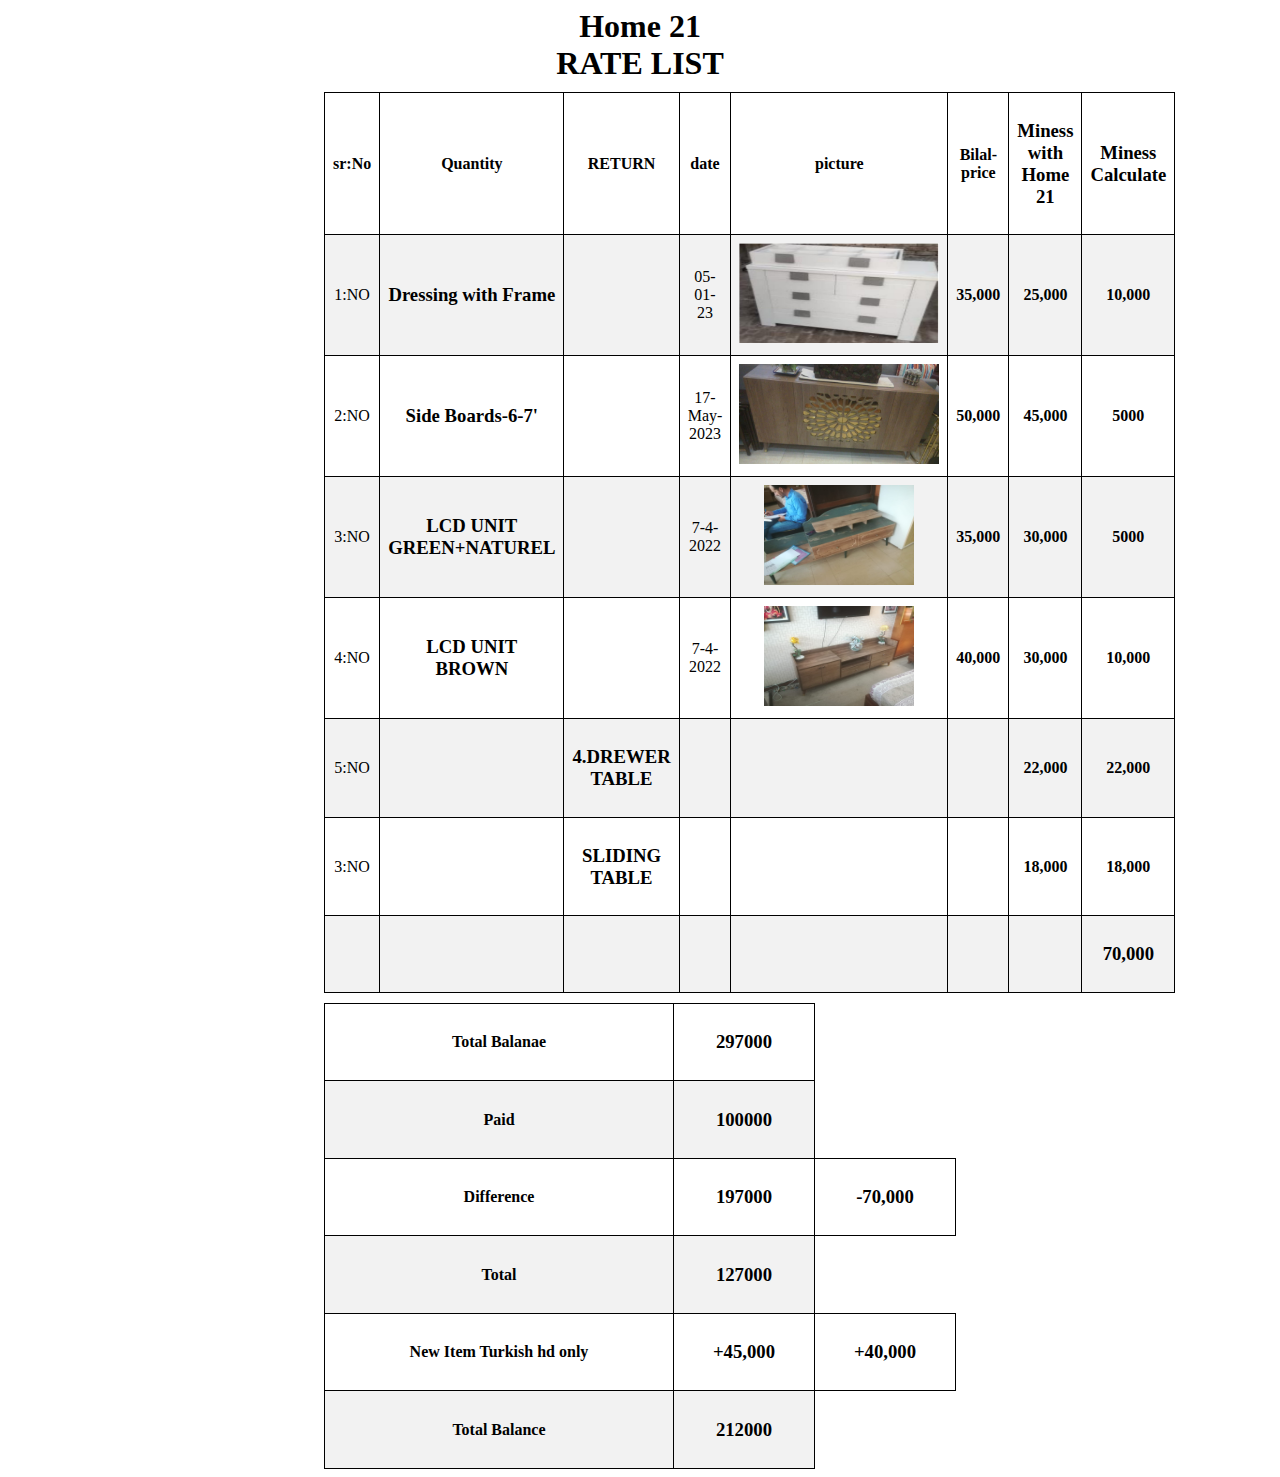
<file: zainab-final-tak/images/World's Home 21.html>
<!DOCTYPE html>
<!-- saved from url=(0049)file:///C:/Users/TOSHIBA/Desktop/jully/index.html -->
<html><head><meta http-equiv="Content-Type" content="text/html; charset=windows-1252">
    <title>World's Home 21</title>
    <link rel="stylesheet" type="text/css" href="file:///C:/Users/TOSHIBA/Desktop/jully/style.css">
    <link rel="stylesheet" href="./World&#39;s Home 21_files/main.css">
</head>
<body>
    <div class="container">
        <h1>Home 21</h1>
        <h1><b>RATE LIST</b></h1>  
    </div>
    <table>
        <tbody><tr>
            <th>sr:No</th>
            <th>Quantity</th>
            <th>RETURN</th>
            <th>date</th>
            <th>picture</th>
            <th>Bilal-price</th>
            <th><h3>Miness with Home 21</h3></th>
            <th><h3>Miness Calculate</h3></th>
            

        </tr>
        <tr>
            <td>1:NO</td>
            <td><h3>Dressing with Frame</h3></td>
            <td></td>
            <td>05-01-23</td>
            <td><img src="./World&#39;s Home 21_files/wat-1.jpeg" width="200px" height="100px"></td>
            <td><h4>35,000</h4></td>
            <td><h4>25,000</h4></td>
            <td><h4>10,000</h4></td>

        </tr>
        <tr>
            <td>2:NO</td>
            <td><h3>Side Boards-6-7'</h3></td>
            <td></td>
            <td>17-May-2023</td>
            <td><img src="./World&#39;s Home 21_files/wat-3.jpeg" alt="" width="200px" height="100px"></td>
            <td><h4>50,000</h4></td>
            <td><h4>45,000</h4></td>
            <td><h4>5000</h4></td>
        </tr>

        <tr>
            <td>3:NO</td>
            <td><h3>LCD UNIT GREEN+NATUREL </h3></td>
            <td></td>
            <td>7-4-2022</td>
            <td><img src="./World&#39;s Home 21_files/lcd-1.jpeg" alt="" width="150px" height="100px"></td>
            <td><h4>35,000</h4></td>
            <td><h4>30,000</h4></td>
            <td><h4>5000</h4></td>
        </tr>

        <tr>
            <td>4:NO</td>
            <td><h3>LCD UNIT BROWN</h3></td>
            <td></td>
            <td>7-4-2022</td>
            <td><img src="./World&#39;s Home 21_files/lcd-2.jpeg" alt="" width="150px" height="100px"></td>
            <td><h4>40,000</h4></td>
            <td><h4>30,000</h4></td>
            <td><h4>10,000</h4></td>
        </tr>

        <tr>
            <td>5:NO</td>
            <td></td>
            <td><h3>4.DREWER TABLE</h3></td>
            <td></td>
            <td></td>
            <td></td>
            <td><h4>22,000</h4></td>
            <td><h4>22,000</h4></td>
        </tr>

        <tr>
            <td>3:NO</td>
            <td></td>
            <td><h3>SLIDING TABLE </h3></td>
            <td></td>
            <td></td>
            <td></td>
            <td><h4>18,000</h4></td>
            <td><h4>18,000</h4></td>
        </tr>
        <tr>
            <td></td>
            <td></td>
            <td></td>
            <td></td>
            <td></td>
            <td></td>
            <td></td>
            <td><h3>70,000</h3></td>
        </tr>
    </tbody></table>
    <table>
        <tbody><tr>
            <td><h4>Total Balanae</h4></td>
            <td><h3>297000</h3></td>
        </tr>
        <tr>
            <td><h4>Paid</h4></td>
            <td><h3>100000</h3></td>
        </tr>
        <tr>
            <td><h4>Difference</h4></td>
            <td><h3>197000</h3></td>
            <td><h3>-70,000</h3></td>
        </tr>
        <tr>
            <td><h4>Total</h4></td>
            <td><h3>127000</h3></td>
        </tr>
        <tr>
            <td><h4>New Item Turkish hd only</h4></td>
            <td><h3>+45,000</h3></td>
            <td><h3>+40,000</h3></td>
        </tr>
        <tr>
            <td><h4>Total Balance</h4></td>
            <td><h3>212000</h3></td>
        </tr>
    </tbody></table>


</body></html>
</file>
<file: zainab-final-tak/css/main.css>
:root {    
    --primary-header-color: #e00a0a;
    --primary-color-text: white;
    --color-primary-pink: #FFECEC;
    --font-text: "Red Hat Display", sans-serif;
    --color-header: #1C2539;

    /* --font-secondary-color: #7c9496c7;
    --card-btn-color: #f04726;
    --rating-color: #ffb400;
    --footer-color: #4a5556;
    --pod-color: #ddecea;
    --site-btn-color:#9ebbbd; */

}

body{
    font-family: "DM Sans", sans-serif;;
    overflow: hidden;
    overflow-y: auto;
    scroll-behavior: smooth;


}
/* header-inner-upper-nav */
.header-wrapper{
    width: 100%;
    background-color:var(--primary-header-color);
   color:var(--primary-color-text);
    height: 50px;
}
.navbar-flex{
    list-style: none;
    
}
.navbar-flex li{
    display: inline-block;
   padding-left: 20px;
    
}
.navbar-flex li a{
    cursor: pointer;
    position: relative;
 color:var(--primary-color-text);
}
.navbar-flex a::after{
    content: "";
    height: 1.5px;
    background-color: var(--primary-color-text);
    width: 0%;
    position: absolute;
    left: 0;
    bottom: -5px;
    transition:  .5s ease-in-out;
}
.navbar-flex a:hover::after{
   
    width: 100%;
  
}
/* icons */

.icons-media{
    padding-left: 2rem;
    letter-spacing: 1rem;
    color:var(--primary-color-text);
    transition: 0.3s linear font-size 2s;
    cursor: pointer;
  /* margin-top: 0.5rem; */
}
.icon-facebook:hover{
    font-size: 1.25rem
    
}
.icon-instagram:hover{
    font-size: 1.25rem
}
.icon-linkedin2:hover{
    font-size: 1.25rem
}
.icon-twitter:hover{
    font-size: 1.25rem
}
.nav-link:focus, .nav-link:hover {
   color: white;
}
.header-left{
    width: 35%;
    display: flex;
    justify-content: space-between;
}
.header-right{
    justify-content: space-between;
    display: flex;
}
.mail-text p {
    cursor: pointer;
    position: relative;
    padding-left: 1.5rem;
}
.mail-text p::before{
    content: "\e902";
    font-family: "icomoon";
  padding-right: 1.25rem;
}
.mail-text p::after{
    content: '';
    height: 1.5px;
    width: 0%;
  background-color: var(--primary-color-text);
    display: block;
  transition:  .5s ease-in-out;
 
}
.mail-text p:hover::after{
    
    width: 100%;
    content: '';
    height: 1.5px;
    background-color: var(--primary-color-text);
    display: block;
    
}
.clock-text p{
    position: relative;
    padding-left: 1.5rem;
}
.clock-text p::before{
    content: "\e901";
    font-family: "icomoon";
    padding-right: 1rem;
}
/* header-wrapper-bottom */
.header-wrapper-bottom{
    width: 100%;
    background-color: white;
    position: sticky;
    top:0;
    z-index: 1000;
}
.header-bottom-left{
    padding: 1.25rem;
}
.navbar-light .navbar-nav .nav-link {
    color: #1C2539;
    padding-left: 3rem;
    font-size: 1.075rem;
    font-weight: 500;
    font-family: var(--font-text);
   
   
}
.navbar-light .navbar-nav .nav-link:focus, .navbar-light .navbar-nav .nav-link:hover {
   color: #DF0A0A;  
   
}

.dropdown-toggle::after {
    content: "\e904";
    font-family: icomoon;
    border-top: none;
    position: absolute;
    top: 0%;
    transform: translate(-20%,10%);
    border-left: none;
    font-size: 1.5rem;
    transition:  transform left top;
}

.dropdown-toggle:hover:after{
    transform: rotate(180deg);
    left: 80%;
    top:10%;
  
  
    
}
.position-set{
    position: absolute;
    left: 0%;
}
.droprend-toggle::after{
    content: "\e905";
    font-family: icomoon;
   position: relative;
   font-size: 1.25rem;
   left: 90%;
  
   
}
.nav-link{

    position: relative;
}
.nav-link::before{
    display: block;
    height: 2px;
    width: 0%;
    background-color: #DF0A0A;
    position: absolute;
    bottom: 0;
    opacity: 0;
 transition: .20s ease-in-out;
   
}
.nav-link:hover::before{
  content: '';
    width: 80%; 
    opacity: 1;
    
}

.nav-link-hover::before{
background-color: white;
width: 0%;

   
}
.nav-link-hover:hover::before{
    width: 100%;

}
/* drop-menu */
.dropdown-menu{
    border: none;
    padding: 1rem;
    position: relative;
  
    
  
}
.drop-menu-row-col{
    background-color: white;
    border-top: 5px solid  #DF0A0A;
    min-width: 35rem;
    position: absolute;
    padding: 1rem;
    transform: translate(0%,4%);
    border-bottom-left-radius: 5%;
    border-bottom-right-radius: 5%;
   
   
   

}

.border-class{
    border-right: 1px solid rgba(0, 0, 0, 0.030);
   
}
.dropdown-item {
    line-height: 35px;
    color: #1C2539;
    font-size: 1.025rem;
    font-weight: 400;
   font-family: var(--font-text);
   
    
}
.drop-class-2{
    padding-left: 1.5rem;
}
.dropdown-item:hover{
    border: 0;
    color:#DF0A0A;
    background-color: white;
}
.drop-multiple-menu{
    min-width:15rem;
    position: absolute;
    transform: translate(0%,10%);
}
.drop-menu-pages{
    min-width: 50rem;
    position: absolute;
    transform: translate(-35%,4%);
}
.element-position{

    position: absolute;
    transform: translate(-60%,4%);
}
.blog-menu{
    padding: 1rem;
    min-width: 15rem;
}
.blog-menu .dropdown-item{
    border-bottom: 1px solid  rgba(0, 0, 0, 0.10);
}
.dropdown:hover > .dropdown-menu {
    display: block;
    margin-top: 0.125rem;
}
.dropend:hover > .dropdown-menu{
    display: block;
    margin-top: 0.125rem;
}
.dropend:hover > .dropdown-menu{
    position: absolute;
    top:0;
    left:100%;
    margin-left: 0.125rem;
}
/* button-search */
.btn-search{
    padding: 1rem;
    background-color: var(--color-primary-pink);
    border: none;
    border-radius: 30%;
    margin-left: 1rem;
}
.btn-search:hover{
    background-color: var(--primary-header-color);
    color: white;
}
.icon-search{
    font-size: 1.125rem;
   
}
.btn-check:focus+.btn, .btn:focus {
    outline: 0;
    box-shadow: none;
}
.offcanvas-header .btn-close {
    color:var(--primary-header-color);
}
.btn-close-search{
    background-color: var(--color-primary-pink);
   
}
.form-control {
    position: absolute;
    top:50%;
    left: 50%;
    transform: translate(-50%,-50%);
    width: 70%;
    background: #F7F7F7;
    border-radius: 5px;
    height: 55px;
    border-color: white;
}
.form-control:focus {
    box-shadow: none;
   border-color: white;
   background: #F7F7F7;
   border-radius: 5px;
   height: 55px;
}
.search-bar{
    display: flex;
    justify-content: space-between;
}
.search-div::after{
    content: "\e986";
    font-family: icomoon;
    background-color: #DF0A0A;
    color: white;
    text-align: center;
    font-size: 1.25rem;
    width: 55px;
    height: 55px;
   position: absolute;
   left: 85%;
   top:50%;
   transform: translate(-100%,-50%);
   border-radius: 0 5px 5px 0;
  padding-top: .5rem;
  cursor: pointer;
}

/* button */
.btn-quote{
    width: 10%;
    padding: 1.25rem;
    background-color: #DF0A0A;
    border-radius:  10px 10px 10px 10px;
    border: none;
    height: 55px;
    margin-left: 1rem;
    
}
.btn-quote:hover{
    background-color: var(--color-primary-pink);
   color: black;
}
.icon-paragraph-left{
    font-size: 1.25rem;
}
/* slider-left */
.offcanvas-header .button-close {
    background-color:#B00F0F;
    position: absolute;
    top: 10%;
    left: 10%;
}
.offcanvas-end {
    border-left: none;
}
/* .offcanvas-body{
    line-height: 30px;
} */
.silder-para{
    margin-top: 30px;
    font-size: 1.125rem;
    line-height: 26px;
    color: #000;
   
}
.silder-img{
    position: absolute;
    top: 20%;
    left: 10%;
}
.slider-heading a{
    color: #1C2539;
    text-decoration: none;
    font-size: 1.125rem;
    line-height: 36px;
}
.slider-heading a:hover{
    color:var(--primary-header-color);
}
.soical-media{
   padding-top: 2rem;
}
.soical-media i{
   color: var(--primary-header-color);
   font-size: 1.125rem;
   padding-right: 1rem;
}
.soical-media-worker{
    margin-top: 50px;
    
}
.soical-media-worker i{
margin-right: 20px;
padding: 1rem;
background-color: #DF0A0A;
border-radius: 50%;
color: white;

}
.soical-media-worker i:hover{
background-color: var(--color-primary-pink);
color: #DF0A0A;
cursor: pointer;
}

.nav-after::after{
    content: "\e904";
    font-family: icomoon;
    padding-left: 7rem;
    
   
   
}
.nav-after:hover:after{
   
    content: "\e903";
    font-family: icomoon;

 
   
    
}
.list-item{
  
    overflow-y: scroll;
}
.list-item li {
    list-style: none;
}


.shawdow-class{
    margin-top: 5rem;
   
}


/* main-banner-wrapper */

.swiper{
    width: 100%;
    height: 100%;
}
.swiper img {
    width: 100%;
    height: 100%;
  
  }

  .circle-img img{
    width: 100%;
  }
  .swiper-slide1{
    width: 100%;
    height: 800px;
    background-image: url(banner-01.jpg);
    background-position: right;
    background-size: cover;
    position: relative;
  }
  .swiper-slide2{
    width: 100%;
    height: 800px;
    background-image: url(img-banner-2.jpg);
    position: relative;

  }
  .swiper-slide3{
    width: 100%;
    height: 800px;
    background-image: url(img-banner-3.jpg);
    position: relative;
  }
  .circle-topimg{
    position: absolute;
    top:35%;
    right: 15%;
    transform: translate(-100%,-0%);
    animation: bouncing-top 3s infinite linear;
   
  }
  .circle-topimg img{
    width: 100%;
  }
  .circle-img{
    position: absolute;
    top:35%;
    right: 3%;
    transform: translate(-50%,-30%);
    animation: rotation 1s infinite linear;
  }
  .circle-downimg img{
    width: 100%;
  }
  .circle-downimg{
    position: absolute;
   right: 0%;
   bottom: 3%;
   transform: translate(30%,0%);
   animation: bouncing 3s infinite linear;
   
  }
  .swiper-title{
   
    position: absolute;
    top:30%;
   left: 50%;
   color: #1C2539;
    text-transform: uppercase;
    font-size: 1rem;
    margin-bottom: 10px;
    font-family: var(--font-text);
    letter-spacing: 1px;
    

  }
  .small-para-swiper{
    animation: slideTop 2s ease forwards;
    animation-delay: .3s;
  }
 

  .swiper-title .text-span{
    color: #DF0A0A;
    font-weight: 800;
  }
  .sub-title{
    font-weight: 500;
    position: relative;
    z-index: 1;
    width: 100%;
    text-transform: none;

  }
  .sub-title .title{
      font-weight: 700;
       font-size: 3.75rem;
       line-height: 5rem;
       margin-bottom: 30px;
       animation: slideTop 2s ease forwards;
       animation-delay: .5s;
      
  }
  .sub-title .text-subtitle{
    color:#DF0A0A;
    font-style: italic;
   font-weight: 300;
  
   
  }
  .para-text{
    color: #1C2539;
    font-weight: 500;
    margin-bottom: 30px;
    animation: slideTop 2s ease forwards;
       animation-delay: .7s;
    
   
  }
  .btn-text-title{
   width: 30%;
    padding: 1rem;
    background-color: var(--primary-header-color);
    border: none;
    border-radius: 10px 10px 10px 10px;
    animation: slideTop 2s ease forwards;
    animation-delay: .9s;
  }
  @keyframes rotation {
    from {
      transform: rotate(0deg);
    }
    to {
      transform: rotate(359deg);
    }
  }

  @keyframes bouncing {
  50%{
   bottom: 5%;
  }
  }
  @keyframes bouncing-top {
    0%{
        transform: translateY(0);
    }
   50%{
    transform: translateY(-24px);
   }
   100%{
    transform: translateY(0);
   }
    }
    @keyframes slideTop {
        0%{
            transform: translateY(100px);
            opacity: 0;
        }
       
       100%{
        transform: translateY(0);
        opacity: 1;
       }
        }


        /* About-section-area */
        .About-section-area-inner{
            position: relative;
        }
.services-provider{
    margin-top: 10rem;
    color: var(--primary-header-color);
    font-family: var(--font-text);
    font-size: 1rem;
    font-weight: 600;
    text-transform: uppercase;
   
}
.services-provider::before{
    position: absolute;
    content: "About Us";
    color: #ffffff;
    background-color: #000;
    background-size: 100% 100%;
    -webkit-background-clip: text;
    -webkit-text-stroke: 0.5px transparent;
    font-size: 9.375rem;
    font-weight: 900;
    opacity: 0.35;
    z-index: -1;
    top:10%;
    left: -6%;
    transform: translate(0,0%);
    text-transform: none;
    font-family: var(--font-text);
}
.services-provider h1{
    color: #000;
    font-family: var(--font-text);
    text-transform: none;
    font-weight: 900;
    font-size: 3rem;
    margin-bottom: 1rem;
   
}
.services-para{
    text-transform: none;
    color:#1C2539;
    font-weight: 400;
    margin-bottom: 2rem;
}
.display-services{
    text-transform: none;
    color:#1C2539;
    display: flex;
    justify-content: space-between;
    font-weight: 400;
    margin-bottom: 2rem;
}

.display-services-left{
    position: relative;
    padding-left: 3rem;
}
.display-services-left p::before{
    padding: 0.25rem;
    content: "\e90a";
    font-family: 'icomoon';
    position: absolute;
    left: 0;
   color: white;
   background-color: #DF0A0A;
   border-radius: 50%;
}
.display-services-right{
    position: relative;
    padding-left: 3rem;
    
}
.display-services-right p::before{
    padding: 0.25rem;
    content: "\e90a";
    font-family: 'icomoon';
    position: absolute;
    left: 0;
   color: white;
   background-color: #DF0A0A;
   border-radius: 50%;
  
}
.services-call-bottom{
    text-transform: none;
    color: #1C2539;
    display: flex;
    justify-content: space-between;
   
}
.services-ceo{
    display: flex;
    justify-content: space-between;
    
}
.services-call-bottom{
    position: relative;
}
.services-ceo::after{
    width: 70%;
    content: "Adrew David";
    position: absolute;
    font-size: 1.2rem;
    top:30%;
    left: 15%;
    transform: translate(0,-30%);
   
}
.services-ceo:hover::after{
    color: #DF0A0A;
    cursor: pointer;
}
.services-para-left{
    position: absolute;
    top:50%;
    left: 15%;
    margin-top: 0.25rem;
    color: #DF0A0A;
    font-weight: 100;
}
.services-call{
    font-size: 1.2rem;
    position: relative;
    padding-left: 4rem;
    line-height: 13px;
}

.services-call::before{
    position: absolute;
    left: 0;
    content: "\e90a";
    font-family: 'icomoon';
    text-align: center;
    background-color: var(--primary-header-color);
    color: white;
    padding: 1rem;
    border-radius: 30%;
}
.call-time{
    font-weight: 300;
}
.phone-no:hover{
    color:var(--primary-header-color);
    cursor: pointer;
}
.services-para{
    position: relative;
}
.services-para::before{
    position: absolute;
    top:0;
    left: -23%;
    transform: translate(-100%,-30%);
   content: url(star-image.png);
   animation: bouncing-top 3s infinite linear;
  
}
/* image-col */
.image-col-wrapper{
    position: relative;
}
.image-col{
    margin-top: 10rem;
   position: absolute;
     left: 30%;
    
}
.small-img{
    position: absolute;
    top:15%;
   left: -30%;
    transform: translate(-100%,-15%);
    animation: bouncing-top 3s infinite linear;
}
.small-img-div{
  
     width: 70%;
    display: flex;
    justify-content: space-between;
    color: white;
    background-color: var(--primary-header-color);
    font-family: var(--font-text);
    position: absolute;
  bottom: 2%;
  left: -30%;
  animation: bouncing-top 3s infinite linear;
  border-radius: 10px;

}
.small-img-div-left{
    padding: 1rem;
}
.small-img-div-left h2{
    font-weight: 700;
    font-size: 3rem;
}
.small-img-div-right{
    width: 60%;
    padding: 1.75rem;
    
}
.small-img-div-right h5{
  
    font-size: 1.25rem;
   
}
.image-col::after{
    position: absolute;
    right: -35%;
    bottom: 2%;
    content: url(star-img.png);
    animation: rotation 5s infinite linear;
}

/* services-section-wrapper */

.section-space{
  padding-top: 6rem;
}
.service-section-inner{
    text-align: center;
}
.services-section-before{
    margin-top: 5rem;
    position: relative;
    
   
}
.services-section-before::before{
    content: "Services";
    position: absolute;
    color: #ffffff;
    background-color: #000;
    background-size: 100% 100%;
    -webkit-background-clip: text;
    -webkit-text-stroke: 0.5px transparent;
    font-size: 9.375rem;
    font-weight: 900;
    opacity: 0.35;
    z-index: -1;
    transform: translate(-50%,-50%);
    text-transform: none;
    font-family: var(--font-text);
}
.services-section-before p{
    color: #DF0A0A;
    font-weight: 500;
    font-family: var(--font-text);
}
.services-section-before h1{
    color: #000;
    font-family: var(--font-text);
    text-transform: none;
    font-weight: 900;
    font-size: 3rem;
    margin-bottom: 5rem;
   
   
   
}
/* card-services-wrapper */
.card-services-wrapper{
 padding: 5rem;
   background-image: url(services-bg.jpg);
   height: 700px;
}
.card-services-top{
   padding-bottom: 3rem;
   border-bottom: 1px solid rgba(0, 0, 0, 0.080);
}
.card-services-inner-bottom{
    border-right: 1px solid rgba(0, 0, 0, 0.070);
    
}

  

.card-inner{
   border: none;
   background-color: transparent;
}
.card-title{
    font-size: 1.25rem;
   color:var(--color-header);
   font-family: var(--font-text);
   
 
}

.card-text{
 color:#5D666F;
 font-weight: 400;
 font-family: var(--font-text);

}
.img-carder{
position: absolute;
top:30%;
left: 15%;
transform: translate(-15%,-30%);
}
.card-border{
    border-right: 1px solid rgba(0, 0, 0, 0.080);
   
}
.card-services-bottom{
  
   padding-top: 2rem;
}
.card-before{
    font-size: 1rem;
    position: absolute;
    top:100%;
    left: 50%;
    transform: translate(-30%,0%);
    font-weight: 600;
}
.card-before::before{

    content: "\e90d";
    font-family: 'icomoon';
    padding: 0.75rem;
    margin-right: 1rem;
   background: #fff;
    border-radius: 50%;
    box-shadow: 0px 9px 18px rgba(24, 16, 16, 0.05);
    font-size: 1rem;
    color: #1C2539;
   
}
.card-before:hover::before{
    background-color: var(--primary-header-color);
    color:white;
    cursor: pointer;

}
.card-before:hover{
    cursor: pointer;
    color:var(--primary-header-color);
}

.para-img{
    position: absolute;
    top:50%;
    left: 50%;
    transform: translate(-50%,-50%);
    color:white;
   
}
.work-img-inner img{
    width:100%;
}
.work-img-inner{
    position: relative;
}
.work-color-img{
  
   background-image: url(work-together.jpg);
   height: 350px;
   background-repeat: no-repeat;
   background-color: #DF0A0A;
   background-blend-mode: multiply;
    overflow: hidden;
    background-position: center; 
   object-fit: contain;
   background-size: cover; 
 
   


    
    
}
.para-img-work{
   width: 45%;
    position: absolute;
    top:50%;
    left: 20%;
    transform: translate(-30%,-40%);
    color: white;
   
}
.para-img-work p{
    font-size: 2.5rem;
  font-weight: 800;
    font-family: var(--font-text);

}
.work-btn-together{
    width: 18%;
  padding:1rem;
    position: absolute;
    right: 5%;
    top:50%;
    transform: translate(-0%,-50%);
    background-color: white;
    color:var(--primary-header-color);
    border: none;
    border-radius:  10px 10px 10px 10px;
    font-weight: 500;

}
.work-btn-together:hover{
    background-color: var(--primary-header-color);
}
.business-card-inner{
    position: relative;

}
.business-card-img{
    position:absolute;
    top:15%;
    left:26%;
    transform: translate(-20%,-15%);
    animation: bouncing-top 3s infinite linear;
}
/* business-card-section-area */

.business-card-section-area{
    position: relative;
}
.section-card-inner::before{
    content: "BusinessGo";
    position: absolute;
    color: #ffffff;
    background-color: #000;
    background-size: 100% 100%;
    -webkit-background-clip: text;
    -webkit-text-stroke: 0.5px transparent;
    font-size: 9.475rem;
    font-weight: 900;
    opacity: 0.35;
    z-index: -1;
    transform: translate(-10%,-43%);
    
    text-transform: none;
    font-family: var(--font-text);
}
.section-card-inner-para{
 
    color: #DF0A0A;
    font-weight: 500;
    font-family: var(--font-text);
   margin-top: 2.5rem;
   margin-left: 2rem;
   
   
  
  
   
}
.section-header-card-inner{
    position: absolute;
    top:0;
    transform: translate(4%,7%);
    
    
   
}
.section-header-card-inner h2{
    color: #000;
    font-family: var(--font-text);
    font-weight: 900;
    font-size: 3rem;
}
.icons-section-card{
    padding: 2rem;
    padding-left: 0rem;
    color: #000;
    font-family: var(--font-text);
    display: flex;
    justify-content: space-between;
}
.icons-flex{
    margin-left: 2rem;
}
.icons-flex p{

    font-weight: 300;
}
.icons-flex  h3{
font-size:1.25rem;
font-weight: 500;
}
.section-padding{
    padding-top: 0rem;
}
.btn-icons{
    width: 60%;
    display: flex;
    justify-content: space-between;
}
.btn-quote-width{
    width: 40%;
   font-family: var(--font-text);
   font-size:1rem;
   text-align: center;
   
}
.btn-quote-width:hover{
    background-color: #1C2539;
    color:#F7F7F7;
}
.you-tube-icon p{
    position: relative;
    padding-left: 5rem;
    color: var(--primary-header-color);
   font-family: var(--font-text);
cursor: pointer;
   font-weight:500;
  
}
.you-tube-icon p::before{
    width: 60px;
    height: 60px;
    content: "\ea1c";
    font-family: 'icomoon';
    position: absolute;
    top: 0;
    left: 0;
    transform: translate(0%,-20%);
    background-color: var(--color-primary-pink);
    color:var(--primary-header-color);
    border-radius: 50%;
    text-align: center;
    font-size: 1.5rem;
   padding-top: 0.75rem;
   cursor: pointer;
   
  
}
.you-tube-icon{
    position: relative;
}
.circle-icon{
    width: 50px;
    height: 50px;
    border-radius: 50%;
    position: absolute;
    top:0;
    left: 0;
    transform: translate(-20%,-30%);
  animation: ring-border-animation 3s infinite linear;
 
}

@keyframes ring-border-animation {
    25%{
       
       border:  0.25px solid red;
       opacity: 0.3;
        width: 80px;
        height: 80px;
        border-radius: 50%;
      

    }
    50%{
       
        border:  0.25px solid red;
        opacity: 0.3;
        width: 90px;
        height: 90px;
        border-radius: 50%;
    
       
    }
    }
    /* counter-bg */
   
    .counter-bg-inner{
        width: 100%;
        height: 350px;
     background-image: url(background-img.jpg);
     background-size: cover;
     background-repeat: no-repeat;
 
      

    }
    .counter-bg-inner{
        position: relative;
       
    }
    .counter-bg-position{
      width: 90%;
       position: absolute;
       top: 50%;
       left: 50%;
       transform: translate(-50%,-50%);
    }
    .counter-card-wrapper{
        display: flex;
       
        /* justify-content: space-between; */
    
    }
    .counter-text{
        color: #F7F7F7;
        font-family: var(--font-text);
        padding-left: 2rem;
      
        
    }
    .counter-text h2{
        font-weight: 800;
        font-size: 3rem;

    }
    .counter-text p{
        font-weight: 800;
       
      
    }

    /* carousel-silder-Gallery-wrapper */

  
     .carousel-silder-Gallery-wrapper{
        width: 100%;
        height: 700px;
        background-image: url(gallery-background.svg);
        background-repeat: no-repeat;
      background-position: center;
      object-fit: contain;
       
        
       
    } 
    .carousel-silder-Gallery-inner{
        position: relative;
    }
    .gallery-inner-top{
        position: relative;
        padding-top: 7rem;
    }
    .gallery-inner-top::before{
        content:"Gallery" ;
        position: absolute;
        color: #ffffff;
        background-color: #000;
        background-size: 100% 100%;
        -webkit-background-clip: text;
        -webkit-text-stroke: 0.5px transparent;
        font-size: 9.475rem;
        font-weight: 900;
        opacity: 0.35;
        z-index: 1;
        transform: translate(-10%,-43%);  
        text-transform: none;
        font-family: var(--font-text);
    }
    .gallery-inner-top p{

        color: #DF0A0A;
        font-weight: 500;
        font-family: var(--font-text);
      
       
    }
    .gallery-inner-heading{
        position: absolute;
        top:50;
        transform: translate(-0%,-25%);
        z-index: 1;
    }
    .gallery-inner-heading h3{
         color: #000;
        font-family: var(--font-text);
        font-weight: 900;
        font-size: 3rem;

    }
    /* carousel-silder-Gallery-inner-bottom */
    .carousel-silder-Gallery-inner-bottom{
        position: relative;
       width: 100%;
    }
.swiper-cards{
  padding-top: 7rem;
}
.cross-fade-wrapper{
    position: relative;
}

.carousel-item {
    position: relative;
}
.img-fade{
    position: absolute;
    top: 20%;
    left: 15%;
    transform: translate(-5%,-20%);
}
.title-fade-silde{
    position: absolute;
    top: 40%;
    left: 15%;
    transform: translate(-5%,-50%);
}
.para-slider-head{
    position: absolute;
    top: 52%;
    left: 15%;
    transform: translate(-8%,-60%);
}
.para-slider{
    position: absolute;
    top: 70%;
    left: 15%;
    transform: translate(-3%,-70%);  
}
.btn-project{
    width: 100%;
    position: absolute;
    top: 90%;
    left: 15%;
    transform: translate(-5%,-90%);  
}


.title-fade-silde h4{
    font-size: 2rem;
}
.title-fade-silde{
    color: #F7F7F7;
    font-weight: 800;
    font-family: var(--font-text);
    margin-top: 2rem;
    
}

.para-slider-head{
    margin-top: 1rem;
    font-weight: 700;
    color: #F7F7F7;
    font-family: var(--font-text);
    font-size: 14px;
    line-height: 24px;
}
.para-slider{
    font-weight: 200;
    color: #B3B7C1;
    font-family: var(--font-text);
    font-size: 1.135rem;
    
}
.btn-viewproj{
    margin-top: 1rem;
}
.section-space-clients{
    padding: 8rem 0;
}

.clients-wrapper-section-inner{
    padding-top: 5rem;
    position: relative;
    text-align: center;
    font-family: var(--font-text);
   color: #1C2539;
   font-weight: 500;

}
.clients-wrapper-section-inner::before{
    width: 40%;
    height: 2px;
    position: absolute;
     content: "";
    left: 0;
    top:90%;
    transform: translate(0,-90%);
    background-image: url(red-line.png);
  background-size: cover;
  background-position: left;
  background-repeat: no-repeat;

}
.clients-wrapper-section-inner::after{
    width: 40%;
    height: 2px;
    position: absolute;
     content: "";
    right: 0%;
    top:90%;
    transform: translate(0,-90%);
    background-image: url(red-line.png);
  background-size: cover;
  background-position: left;
  background-repeat: no-repeat;
  
}
.clients-card-wrapper{
    padding-top: 3rem;
}
.clients-card-wrapper-inner-logo{
  border-radius: 20px 10px 10px 20px;

 
}
/* Professional-team-wrapper */
.Professional-team-wrapper{
    /* position: relative; */
    width: 100%;
    background-image: url(members-bg.jpg);
    height: 900px;
}
.Professional-team-inner{
    position: relative;
  color:#df0a0a;
    font-weight: 500;
    font-family: var(--font-text);
    text-align: center;
   padding-top: 5rem;

}
.team-id{
    margin-top: 2rem;
}
.Professional-team-inner::before{
    content:"Members" ;
    position: absolute;
    color: #ffffff;
    background-color: #000;
    background-size: 100% 100%;
    -webkit-background-clip: text;
    -webkit-text-stroke: 0.5px transparent;
    font-size: 9.475rem;
    font-weight: 900;
    opacity: 0.35;
    z-index: 1;
    left: 50%;
    transform: translate(-50%,-30%);  
    text-transform: none;
    font-family: var(--font-text);
}
.Professional-team-inner-head h3{
    font-size: 3rem;
    color:#000;
    position: absolute;
    z-index: 1;
    left: 50%;
    transform: translate(-45%,-30%);
   
}
.cards-parent-wrapper{
   overflow: visible;
    transform: translate(0%,50%);
    position: relative;
}
  
.card{
    height: 100%;
    border: none;
    position: relative;
    
}
.swiper-slide img {
    display: block;
    width: 100%;
    height: 100%;
    object-fit: cover;
  }
  /* .carder-img-hover{
   position: absolute;
   transform: translate(0%,0%);
   
    
  } */
     .carder-img-hover:hover{
        cursor: pointer;
        box-shadow: 0 5px 4px rgba(0, 0, 0, 0.30);
        transform: translateY(-15px);

     }
   
    .icons-add{
        width: 50px;
        height: 50px;
        padding: 1rem;
        background-color: white;
        border-radius: 50%;
        color: #DF0A0A;
        position: absolute;
       top:50%;
        right: 0%;
        transform: translate(-50%,0%);
        text-align: center;
        cursor: pointer;
        
        
    }
  

    .display-hover-soicalmedia{ 
        display: none;
        
        
    }
  
.icons-add:hover .display-hover-soicalmedia{
    display: block;
    
   
   


}
.tw-icon{
 
    width: 50px;
    height: 50px;
    padding: 1rem;
    background-color: white;
    border-radius: 50%;
    position: absolute;
    top:-10rem;
    right: 12%;
    transform: translate(0%,0%);
    animation: slideTop 1s ease forwards;
  
    
    
}
.tw-icon:hover{
   background-color: #DF0A0A;
   cursor: pointer;
   color: white;
   font-size: 1rem;
  
}
 .tw-youtube{
   margin-top: 0.5rem;
    width: 50px;
    height: 50px;
    padding: 1rem;
    background-color: white;
    border-radius: 50%;
    position: absolute;
    top:-7rem;
    right: 10%;
    transform: translate(0%,0%);
    animation: slideTop 1s ease forwards;

} 
.tw-youtube:hover{
    background-color: #DF0A0A;
    cursor: pointer;
    color: white;
    font-size: 1rem;
   
 }
.instg-icon{
    margin-top: 0.5rem;
    position: absolute;
  top: -3.5rem;
  right: 10%;
  transform: translate(0%,0%);
    width: 50px;
    height: 50px;
    padding: 1rem;
    background-color: white;
    border-radius: 50%;
    animation: slideTop 1s ease forwards;
}
.instg-icon:hover{
    background-color: #DF0A0A;
    cursor: pointer;
    color: white;
    font-size: 1rem;
   
 } 
.cards-info{
    padding: .5rem;
    font-family: var(--font-text);
    width: 100%;
  text-align: center;

    

}
.cards-info p{
    color: #DF0A0A;
}
.cards-info h3{

    font-weight: 800;

}
.cards-info h3:hover{
    cursor: pointer;
    color: #DF0A0A;



}

/* image-text-wrapper */

.image-text-wrapper{
   overflow: hidden;
    background: #fff;
    box-shadow: 0px 22px 23px rgba(0, 0, 0, 0.07);
    position: relative;
   width: 80%;
   left: 50%;
   transform: translate(-50%,-10%);
  

  
    
    
}
.image-text-wrapper-inner{
    margin-top: 30%;
    width: 80%;
    animation: bouncing-top 3s infinite linear;
   
}
.image-text-wrapper-inner img{
    width: 100%;
}
.features-wrapper-inner h1{
    font-size: 3.25rem;
    color:var(--color-header);
    font-family: var(--font-text);
    font-weight: 700;
   
}
.services-para-feature{
   color: #5D666F;
   font-family: var(--font-text);
   text-transform: lowercase;
   font-weight: 500;
   font-size: 18px;
   line-height: 30px;
}
.features-para{
    color: #DF0A0A;
    font-weight: 500;
    font-style: var(--font-text);
    padding-top: 3rem;
}
.features-wrapper-inner{
    position: relative;
    transform: translate(0%,10%);
}
.features-wrapper-inner::before{
    
    content:'Features';
   position: absolute;
   color: #ffffff;
   background-color: #000;
   background-size: 100% 100%;
   -webkit-background-clip: text;
   -webkit-text-stroke: 0.5px transparent;
   font-size: 9.475rem;
   font-weight: 900;
   opacity: 0.35;
   z-index: -1;
   left: 0%;
   transform: translate(-30%,-30%);  
   text-transform: none;
   font-family: var(--font-text);


}
.image-wrapper-inner{
    padding: 0 120px;
    width: 100%;
    padding-bottom: 7rem;
    border-bottom: 5px solid red;
}
.features-right-before{
  
    color:var(--color-header);
    text-transform: capitalize;
    position: relative;
    padding-left: 1.25rem;
    line-height: 3rem;
}
.features-right-before p::before{
    padding: 0.5rem;
    content: "\e90a";
    font-family: 'icomoon';
    width: 50px;
    height: 50px;
    background-color: #DF0A0A;
    border-radius: 50%;
    color:white;
    font-size: 1rem;
    margin-right: 1rem;

}

.features-right-before p{
    padding: .5rem;
    width: 50%;
    background-color: white;
   border: .25px solid  rgba(0, 0, 0, 0.07);
   border-radius: 10px 10px 10px 10px;
   
}
.features-right-before p:hover{
    cursor: pointer;
    box-shadow: 0px 22px 23px rgba(0, 0, 0, 0.07);
}

    /* Phone-responsive */


    /* footer-wrapper */

    .footer-wrapper{
       
        width: 100%;
        height: 850px;
    background-color: #0E1422;
    position: relative;
    overflow: hidden;
   

    }
    .footer-wrapper-inner{
       margin-top: 5rem;
        background-image: url(footer-img.png);
     height: 200px;
        background-repeat:no-repeat;
   background-color: #DF0A0A;
   background-blend-mode:multiply;
    background-position: center; 
    background-size: cover;
   object-fit: contain;
   position: relative;
   border-radius:50px;


   
 
    }

    .footer-left-side{
       
       position: absolute;
       left: 10%;
       top:50%;
       transform: translate(-10%,-50%);
       color: white;
       font-family: var(--font-text);
       line-height: 5px;
       letter-spacing: 1px;
    }
    .footer-left-side h3{
        font-size: 2.5rem;
        font-weight: 800;
    }
.round-button{
    overflow: hidden;
    width: 40%;
    position: absolute;
    right: 0%;
    top:50%;
    transform: translate(-20%,-50%);
   
}
.button-rect{
    overflow: hidden;
    display: flex;
    justify-content: space-between;
    position: absolute;
    bottom: 20%;
    left: 10%;
    transform: translate(0%,-30%);
}

    input{
        border: none;
    }
  input[type=email] {
    width: 100%;
    background-color: white;
    color:gray;
    border: none;
    border-radius: 30px;
    padding: 1.25rem;
   
    
  }
  input[type=email]:focus {
   border: white;
  }

.subcribe-button{
    
    width: 38%;
    background-color:#DF0A0A;
    color: white;
    font-weight: 800;
    font-size: 1rem;
    text-align: center;
  
   
    
}
.btn-email-rect{
    width: 60%;
    padding: 0.5rem;
}
.btn-sub{
    width: 35%;
    padding: 1.5rem;
    background-color:#DF0A0A;
    position: absolute;
    top:0;
    right: 0%;
    transform: translate(1%,0%);
    color: white;
    font-weight: 800;
    font-size: 1.125rem;
    border: none;
    font-weight: 400;
}
.btn-sub:hover{
    background-color: var(--color-primary-pink);
   color: #0E1422;
    font-weight: 400;
}
.cards-footer-wrapper{
   
   
  padding-top: 5rem;
  
   padding-bottom: 3rem;
   position: relative;
  


 
}






.card-footer-parent{
    width: 80%;
    display: flex;
    justify-content: space-between;
}
.footer-heading{
    color: white;
    font-family: var(--font-text);
    font-weight: 800;
}
.card-footer-parent{
    position: relative;
    padding-left: 1.25rem;
    color: #8B8F99;
    transition: 0.3s;
    font-family: var(--font-text);
   
}
.cards-footer-inner p::before{
    content: "\e90d";
    font-family: 'icomoon';
    position: absolute;
   left: 0;

}
.cards-footer-inner-right p::before{
    content: "\e90d";
    font-family: 'icomoon';
   padding-right: 0.5rem;
    
  

}
.cards-footer-inner p:hover::before{
    color:white;
}
.cards-footer-inner p{
    cursor: pointer;
    position: relative;
    padding-left: 1.25rem;
}
.cards-footer-inner p::after{
    content: "";
    height: 2px;
   background-color: #DF0A0A;
    width: 0%;
    position: absolute;
    left: 10%;
    bottom: -5px;
    transition:  .5s ease-in-out;
   

}
.cards-footer-inner p:hover::after{
   
    width: 100%;
}
.cards-footer-inner-right p:hover::before{
    color:white;
}
.cards-footer-inner-right p{
    cursor: pointer;
    position: relative;
    padding-left: 1.25rem;
}
.cards-footer-inner-right p::after{
    content: "";
    height: 2px;
   background-color: #DF0A0A;
    width: 0%;
    position: absolute;
    left: 30%;
    bottom: -5px;
    transition:  .5s ease-in-out;
   

}
.cards-footer-inner-right p:hover::after{
   
    width: 70%;

}
.btn-footer-contact{
    width: 50%;
    background-color: #DF0A0A;
    padding: 1rem;
    color: white;
    border-radius: 20px;
    border: none;
    margin: 2rem;
}
.card-parent-text{
    width: 100%;
    color: white;
    font-size: 1.25rem;
}
.timer-box{
    padding: 1rem;
    width: 350px;
    height: 350px;
    background: linear-gradient(180deg, #0E1422 -4.66%, #212631 100%);
    border-radius: 20px;
}
.img-text-footer{
width: 85%;
    display: flex;
    justify-content: space-between;
    color: white;
    font-family: var(--font-text);
}
.para-timer{
    color: #8B8F99;
    position: relative;
    padding-left: 1.25rem ;
}
.para-timer::before{
    content: '\e902';
    font-family: "icomoon";
    position: absolute;
    left: 0;
}
.Read-arrow{
    color:#DF0A0A;
    position: relative;
    cursor: pointer;
  
}
.Read-arrow::after{
    content: '\e90d';
    font-family: "icomoon";
    padding-left: 1.2rem;
   position: absolute;
   
  
}
.Read-arrow:hover::after{
    cursor: pointer;
   transform: translateX(15px);
   transition: 0.3s ease;
}
.img-text-footer-right {
    margin-bottom: 2rem;
    font-size: 1rem;
    line-height: 10px;
    

   
}
.img-text-footer-left {
    width: 130px;
    height: auto;
   
    overflow: hidden; /* [1.2] Hide the overflowing of child elements */
  }
.img-text-footer-left img{
    transition: transform .5s ease;
    object-fit: cover;
   
    
}
.img-text-footer-left:hover img{
  
    transform: scale(1.12);
   
}
.img-text-footer-right  h5{
    font-size: 1.125rem;
    font-weight: 700;

}
.img-text-footer-right  h5:hover{
    color:#DF0A0A;
    cursor: pointer;
}
.footer-bottom-wrapper{
    position: relative;
    border-top: .25px solid #8B8F99;
    padding-top: 2rem;
    text-align: center;
   color: #8B8F99;
    font-family: var(--font-text);
    font-weight: 700;
}
.cards-before-footer{
    position: relative;
}
.Read-arrow-col{
    position: relative;
    color: white;
}

.cards-before-footer::before{
    content: '';
    width: 700px;
    height: 700px;
    border-radius: 50%;
   background: linear-gradient(180deg, #0E1422 -30%, #212631 50%);
    position: absolute;
   bottom: -100%;
   left: 40%;
   transform: translate(0%,10%);
  
    

}

/* phone responsive */
@media only screen and (max-width: 575px) {


    .header-bottom-left {
       
        padding: .25rem;
    }
    .header-wrapper-bottom {
        padding-top: 2.5rem;
    }

    .image-text-wrapper {
        width: 100%;
    }
    .image-wrapper-inner {
       padding: 0rem;
    }
    .features-right-before p {
        width: 100%;
    }
    .features-wrapper-inner{
        margin-top: 0rem;
        padding: 1rem;
        margin-bottom: 4rem;
    }
    .footer-wrapper {
        height: 100%;
    }
    .card-footer-parent{
        width: 100%;
       display: block;
      
        margin-top: 2rem;
        margin-bottom: 2rem;
    }

    input[type=email] {
        /* width: 100%; */
        background-color: white;
        color: gray;
        border: none;
        border-radius: 10px;
        padding: 1rem;
    }
    .button-rect {
        overflow: hidden;
        display: flex;
        justify-content: space-between;
        position: absolute;
        bottom: 10%;
        left: 0%;
        transform: translate(5%,-20%);
    }
    .card-parent-text{
        margin:0rem;
        display: flex;
        font-size: 1rem;
        padding: 0rem;
    }
    .timer-box {
        width: 100%;
        height: 300px;
       margin-bottom: 2rem;
    }
    .img-text-footer {
        padding: 0.25rem;
        width: 90%;
    }
   .img-text-footer-right h5
   {
    font-size: 1rem;

   }
    .btn-footer-contact {
        margin-left: 0rem;
    }
    .cards-footer-inner p::after {
        left: 5%;
    }
    .cards-footer-inner p:hover::after {
        width: 40%;
    }
    .cards-footer-inner-right p::after {
        left: 5%;
    }
    .cards-footer-inner-right p:hover::after {
        width: 40%;
    }
    .footer-wrapper-inner{
        border-radius: 10px;
    }
    .cards-footer-inner-right p {
        padding-left: 0rem;
    }
    .subcribe-button {
        border: none;
        width: 70%;
        border-radius: 10px;
        margin-left: .5rem;
        font-weight: 500;
    }
    .footer-left-side {
    width: 100%;
    text-align: center;
    position: absolute;
    left: 50%;
    top: 30%;
    transform: translate(-50%,-30%);
    color: white;
    font-family: var(--font-text);
    line-height: 5px;
    letter-spacing: 1px;
    }
    .footer-left-side h3{
        font-size: 1.25rem;
        font-weight: 800;
    }
    .features-wrapper-inner::before{
        font-size: 3rem;
        transform: translate(-0%,-50%);
    }
  .features-wrapper-inner h1 {
    font-size: 1.5rem;
  }
  .features-para {
    padding-top: 0rem;
  }
  .cards-parent-wrapper {
    padding: 1rem;
   transform: translate(0%,30%);
  } 
   .soical-media-worker i {
    margin-right: 20px;
    padding: 1rem;
    border-radius: 50%;
    background-color: white;
    color: #DF0A0A;
    box-shadow: 0 .5rem 1rem rgba(0,0,0,.15)!important;
   }
   .soical-media-worker i:hover {
    background-color: #DF0A0A;
    color: var(--color-primary-pink);
    cursor: pointer;
   }
    .navbar-light .navbar-nav .nav-link {
        color: #1C2539;
        padding-left: 1rem;
        font-size: 1.075rem;
        font-weight: 500;
        font-family: var(--font-text);
        margin-bottom: 1rem;
    }

    /* main-banner-inner */
    .main-banner-inner{
       height: 900px;
    }
    .offcanvas-end {
        top: 0;
        right: 0;
        width: 300px;
    }
     .swiper-title{
   
        position: absolute;
        top:30%;
       left: 5%;
       color: #1C2539;
        text-transform: uppercase;
        font-size: 1rem;
        margin-bottom: 10px;
        font-family: var(--font-text);
        letter-spacing: 1px;
        
    
      }
      .sub-title .title {
        font-weight: 700;
        font-size: 2rem;
      }
      .btn-text-title {
        width: 50%;
      }
      .circle-img{
       height: 150px;
        position: absolute;
       top:70%;
        right: 20%;
        transform: translate(-50%,-70%);
        animation: rotation 1s infinite linear;
      }
      .swiper-slide{
        background-image: url(banner-01.jpg);
        background-repeat: no-repeat;
        background-position: center;
        background-size:cover;
     
      }
      .circle-downimg{
        position: absolute;
        bottom: 2%;
      }
      .swiper-slide2{
        background-image: url(img-banner-2.jpg);
        background-repeat: no-repeat;
        background-position: center;
        background-size:cover;
      }
      .swiper-slide3{
        background-image: url(img-banner-3.jpg);
        background-repeat: no-repeat;
        background-position: center;
        background-size:cover;
      }
      .navbar>.container, .navbar>.container-fluid, .navbar>.container-lg, .navbar>.container-md, .navbar>.container-sm, .navbar>.container-xl, .navbar>.container-xxl {
        display: flex;
       flex-wrap: nowrap;
        align-items: center;
        justify-content: space-between;
      }

      .services-provider h1 {
        font-size: 1.5rem;
      }
      /* About-section-area */
      .services-provider::before {
        position: absolute;
        content: "About Us";
        color: #ffffff;
        background-color: #000;
        background-size: 100% 100%;
        -webkit-background-clip: text;
        -webkit-text-stroke: 0.5px transparent;
        font-size: 3rem;
        font-weight: 900;
        opacity: 0.35;
        z-index: -1;
        top: -5%;
        left: -15%;
      }
      .display-services {
        flex-wrap: wrap;
      }
      .row-reverse{
        flex-direction: column-reverse;
      }
      .image-col img{
        width: 100%;
      }
      .small-img img{
        width: 100%;
      }
      .image-col {
        margin-top: 0rem;
        position: absolute;
        left: 0;
      }
      .small-img{
        position: absolute;
        left: 0;
      }
    .services-provider{
        position: relative;
        transform: translate(-50%,-50%);
    }
.small-img-div {
    width: 85%;
    position: absolute;
    left: 2%;
    bottom: 7%;
    padding: 1.5rem;
    animation: bouncing-top-slide  3s infinite linear;
   
}
.small-img-div-left{
   text-align: center;
   padding: 0rem;
}
.small-img-div-left h2{
  font-size: 1.5rem;
}

.small-img-div-right h5 {
    font-size: 22px;
    
}
.small-img-div-right {
    padding: 0rem;
}
.services-provider {
    margin-top: 30rem;
    transform: translate(0,0);
    
}

.image-col::after {
    position: absolute;
    bottom: -20%;
    right: -10%;
    transform: translate(0%,0%);
    content: url(star-image.png);
    z-index: -1;
    animation: bouncing-top 3s infinite linear;
}
.services-para::before{
    content: '';
}
.display-services-right
{
    overflow: hidden;
    width: 100%;
}
.display-services-right::after {
   
    position: absolute;
    top:0;
    right: -20%;
    content: url(star-img.png);
    transform: rotateX('180deg');
    animation:   rotation 5s infinite linear;
}
.services-call-bottom {
    display: inline;
}
.services-ceo {
    margin-bottom: 2rem;
}
.services-para-left {
    position: absolute;
    top: 30%;
    left: 20%;
    margin-top: 0.25rem;
    color: #DF0A0A;
    font-weight: 100;
}
.services-ceo::after {
    width: 70%;
    content: "Adrew David";
    position: absolute;
    font-size: 1.2rem;
    top: 20%;
    left: 20%;
    transform: translate(0,-30%);
}
.services-section-before::before {
    font-size: 4rem;
}
.services-section-before h1 {
    font-size: 1.5rem;
}
.img-carder {
    position: absolute;
    top: 30%;
    left: 0;
    transform: translate(-100%,-30%);
        width: 20%;
}

.card-before {
    left: 20%;
}
.card-services-wrapper {
    padding: 5rem;
    background-image: url(services-bg.jpg);
   height: 100%;
}
.card-border {
    margin-bottom: 2rem;
    border: none;
}
.card-services-top {
    border: none;
}
.para-img-work {
    width: 70%;
    position: absolute;
    top: 35%;
    left: 50%;
    transform: translate(-40%,-30%);
    color: white;
}
.card-title {
    font-size: 1rem;
}
.para-img-work p {
    font-size: 1rem;
}
.work-btn-together {
    width: 70%;
    position: absolute;
     left: 50%;
     top:70%;
     transform: translate(-50%,-40%);
}
.work-color-img {
    height: 200px;
}
.business-card-img img{
    width: 100%;
}
.business-card-inner img{
    width: 100%;
}
.business-card-img {
    position: absolute;
    top: 30%;
    left: 50%;
    transform: translate(-50%,-50%);
    animation: bouncing-top 3s infinite linear;
}
.section-card-inner::before {
    position: absolute;
    font-size: 3.5rem;
   transform: translate(30%,-30%);
}
.section-header-card-inner h2 {
    font-size: 1.75rem;
}
.counter-bg-inner {
    margin-top: 34rem;
    width: 100%;
    height: 500px;
}
.counter-card-wrapper {
    display: flex;
    margin-bottom: 1rem;
}
.counter-text h2 {
    font-size: 1.5rem;
}
.counter-img img{
    width: 100%;
}
.gallery-inner-heading h3 {font-size: 1.75rem;

}
.gallery-inner-top::before {
    font-size: 3.5rem;
}
.section-header-card-inner {
    position: absolute;
    top: 0;
    transform: translate(8%,5%);
}
.icons-section-card img{
    width: 30%;
}
.btn-icons {
    width: 100%;
   display: inline;
}
.you-tube-icon {
    position: relative;
    margin-top: 3rem;
}
.swiper-cards {
    padding-top: 3rem;
}

.para-slider {
    font-weight: 200;
    color: #B3B7C1;
    font-family: var(--font-text);
    font-size: 1.035rem;
}
.title-fade-silde {
    margin-top: 0rem;
    }
    .para-slider-head {
        margin-top: 0rem;
    }
    .img-fade {
    position: absolute;
    top: 10%;
    }
   .title-fade-silde h4{
    font-size: 1.5rem;
   }

   .carousel-silder-Gallery-wrapper {
    height: 100%;
   }
.section-space-clients {
    padding: 0rem;
}
.clients-wrapper-section-inner::before {
    width: 0%;
}
.clients-wrapper-section-inner::after {
    width: 0%;
}

.clients-card-wrapper {
    /* padding-top: 20rem; */
    position: absolute;
    left: 50%;
    /* top: 100%; */
    transform: translate(-50%, 0%);
}
.clients-card-wrapper-inner-logo {
    border-radius: 20px 10px 10px 20px;
    margin-bottom: 1rem;
}
.Professional-team-wrapper {
    margin-top: 50rem;
}
.Professional-team-inner::before {
    font-size: 5rem;
}
.soical-media-worker{
    position: absolute;
    bottom: -10%;
    display: flex;
    transform: translate(0,0%);
}
.btn-quote-width{
    width: 50%;
    transform: translate(0,-50%);
    position: absolute;
    bottom: -30%;
   
}
.btn-project {
    width: 100%;
    position: absolute;
    top: 100%;
}
.dropdown-toggle::after {
    content: "\e904";
    font-family: icomoon;
    border-top: none;
    position: absolute;
    top: 0%;
    left: 80%;
    transform: translate(0%,10%);
}
.shawdow-class {
    margin-top: 2rem;
}
.navbar-light .navbar-nav .nav-link {
    font-weight: 400;
}
}
@keyframes bouncing-top-slide {
    0%{
        transform: translateY(0);
    }
   50%{
    transform: translateY(-24px);
    bottom: -5%;
   }
   100%{
    transform: translateY(0);
   }
    }
@media (min-width: 360px) and (max-width: 398px) { 
    .section-card-inner::before {
        position: absolute;
        font-size: 3rem;
        }
        .btn-quote {
        margin-bottom: 3rem;
        }
        .btn-project {
            margin-top: 2rem;
            width: 100%;
            position: absolute;
            top: 100%;
            left: 15%;
            transform: translate(-5%,0%);
        }
       
            .btn-quote-width {
                width: 50%;
                transform: translate(0,-0%);
                position: absolute;
                bottom: 0;
        }
        .btn-screen{
            position: absolute;
            bottom: -23%;
        }
}

@media only screen and (max-width: 575px)  {

    .services-provider {
        margin-top: 35rem;
    }
    .timer-box{
        padding: 1.5rem;
        
    
}
    
@media only screen and (max-width: 360px)  {

    .counter-bg-inner {
        margin-top: 40rem;
}
}


}
</file>
<file: zainab-final-tak/css/style.css>
@font-face {
  font-family: 'icomoon';
  src:  url('fonts/icomoon.eot?cy8cd9');
  src:  url('fonts/icomoon.eot?cy8cd9#iefix') format('embedded-opentype'),
    url('fonts/icomoon.ttf?cy8cd9') format('truetype'),
    url('fonts/icomoon.woff?cy8cd9') format('woff'),
    url('fonts/icomoon.svg?cy8cd9#icomoon') format('svg');
  font-weight: normal;
  font-style: normal;
  font-display: block;
}

[class^="icon-"], [class*=" icon-"] {
  /* use !important to prevent issues with browser extensions that change fonts */
  font-family: 'icomoon' !important;
  speak: never;
  font-style: normal;
  font-weight: normal;
  font-variant: normal;
  text-transform: none;
  line-height: 1;

  /* Better Font Rendering =========== */
  -webkit-font-smoothing: antialiased;
  -moz-osx-font-smoothing: grayscale;
}

.icon-mail-envelope-closed1:before {
  content: "\e901";
}
.icon-time:before {
  content: "\e902";
}
.icon-mail:before {
  content: "\e903";
}
.icon-keyboard_arrow_up:before {
  content: "\e904";
}
.icon-keyboard_arrow_down:before {
  content: "\e905";
}
.icon-cheveron-right:before {
  content: "\e906";
}
.icon-mail-envelope-closed:before {
  content: "\e907";
}
.icon-align-left:before {
  content: "\e908";
}
.icon-phone:before {
  content: "\e909";
}
.icon-checkmark1:before {
  content: "\e90a";
}
.icon-phone-call:before {
  content: "\e90b";
}
.icon-arrow-right:before {
  content: "\e90c";
}
.icon-arrow-right1:before {
  content: "\e90d";
}
.icon-arrow_forward:before {
  content: "\e90e";
}
.icon-circle:before {
  content: "\e90f";
}
.icon-circle-thin:before {
  content: "\e910";
}
.icon-minimize:before {
  content: "\e911";
}
.icon-minus:before {
  content: "\e912";
}
.icon-location:before {
  content: "\e947";
}
.icon-search:before {
  content: "\e986";
}
.icon-sphere:before {
  content: "\e9c9";
}
.icon-checkmark:before {
  content: "\ea10";
}
.icon-play3:before {
  content: "\ea1c";
}
.icon-paragraph-left:before {
  content: "\ea77";
}
.icon-facebook:before {
  content: "\ea90";
}
.icon-instagram:before {
  content: "\ea92";
}
.icon-whatsapp:before {
  content: "\ea93";
}
.icon-twitter:before {
  content: "\ea96";
}
.icon-linkedin2:before {
  content: "\eaca";
}
.icon-plus:before {
  content: "\e900";
}
.icon-youtube:before {
  content: "\ea9d";
}
</file>
